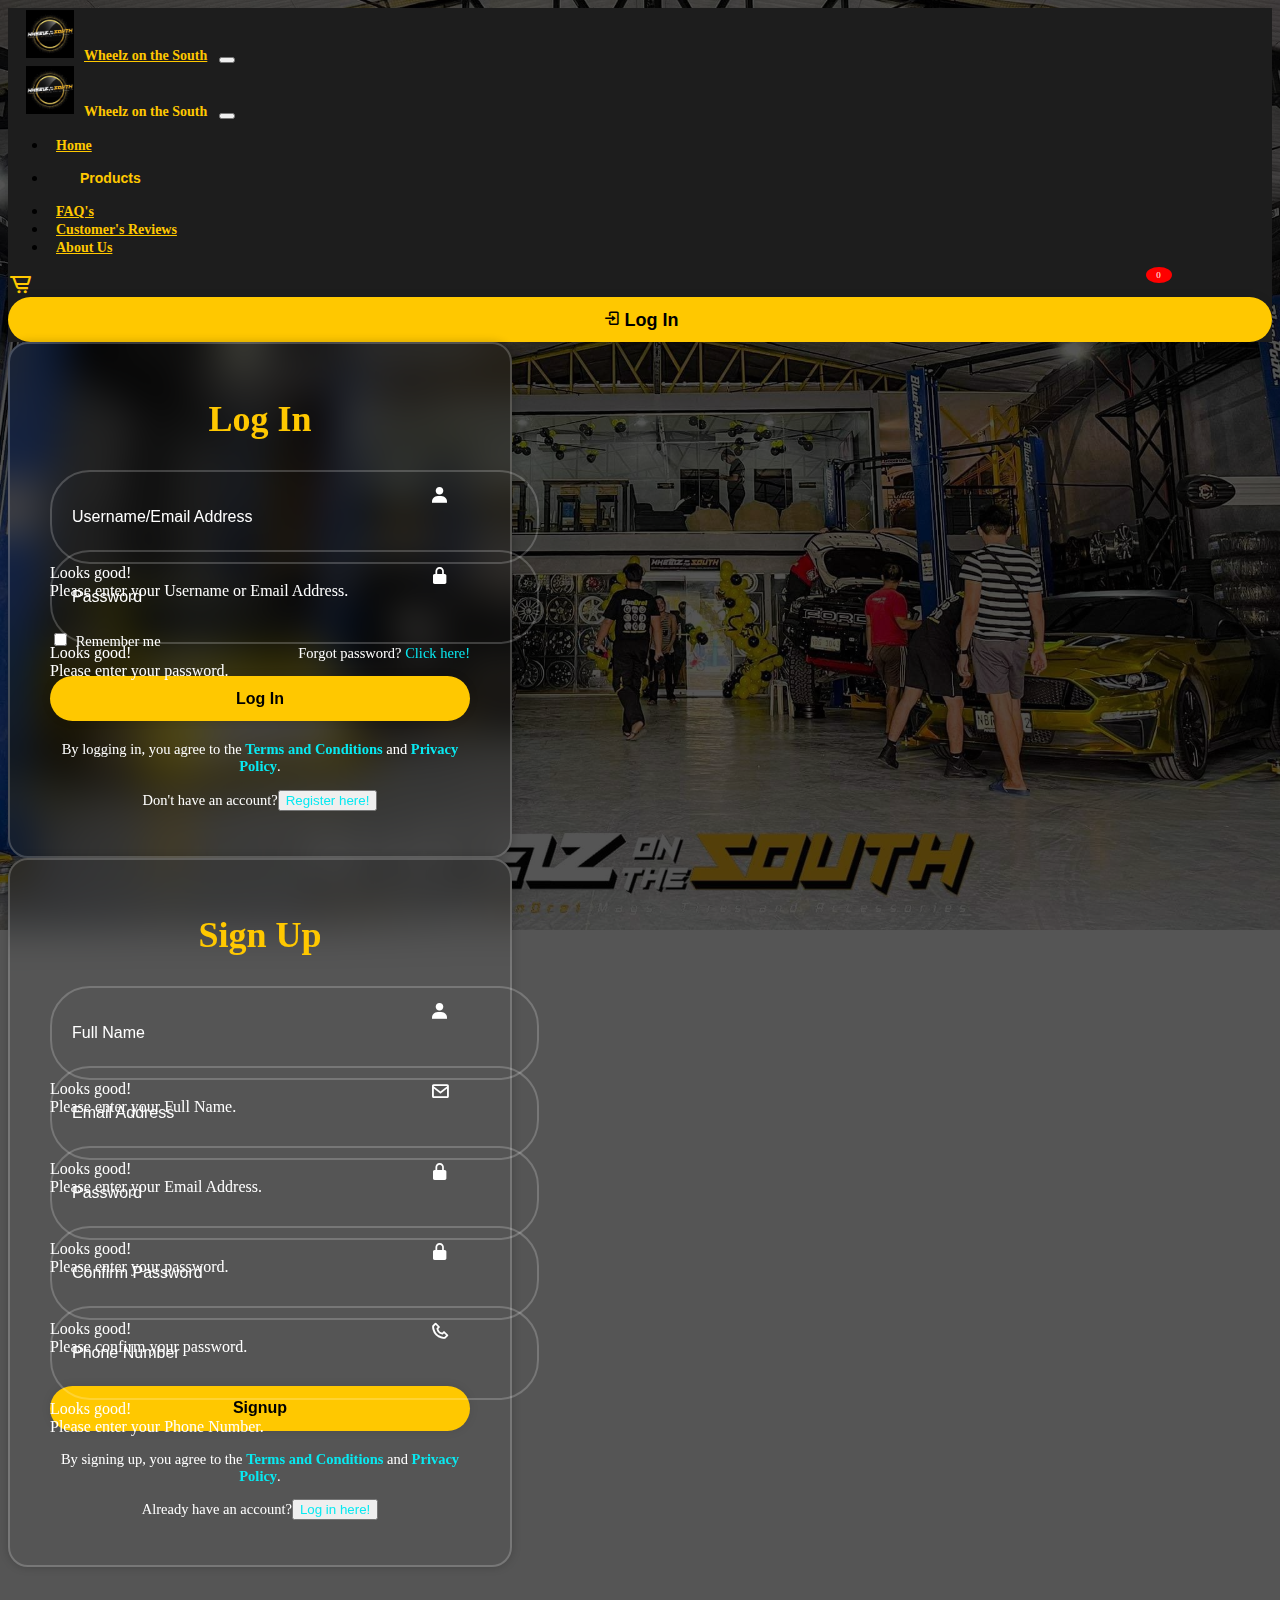
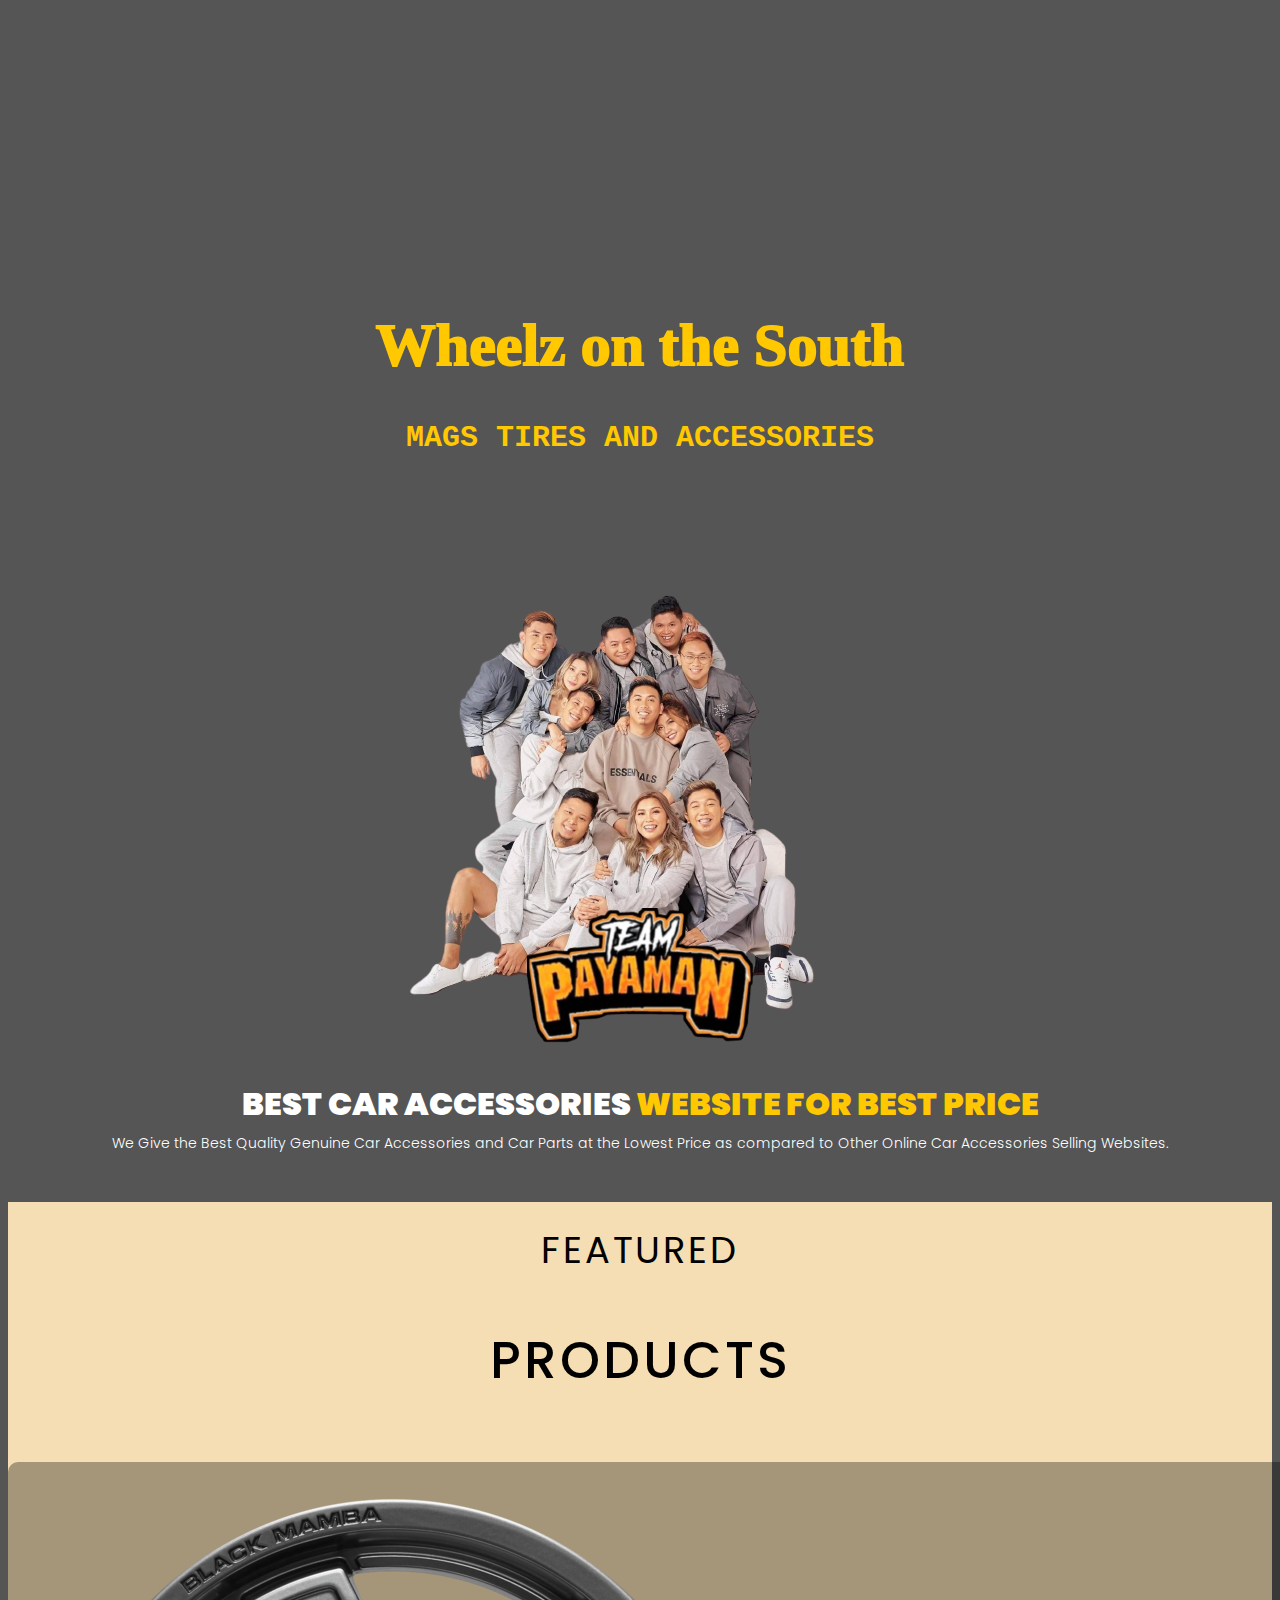
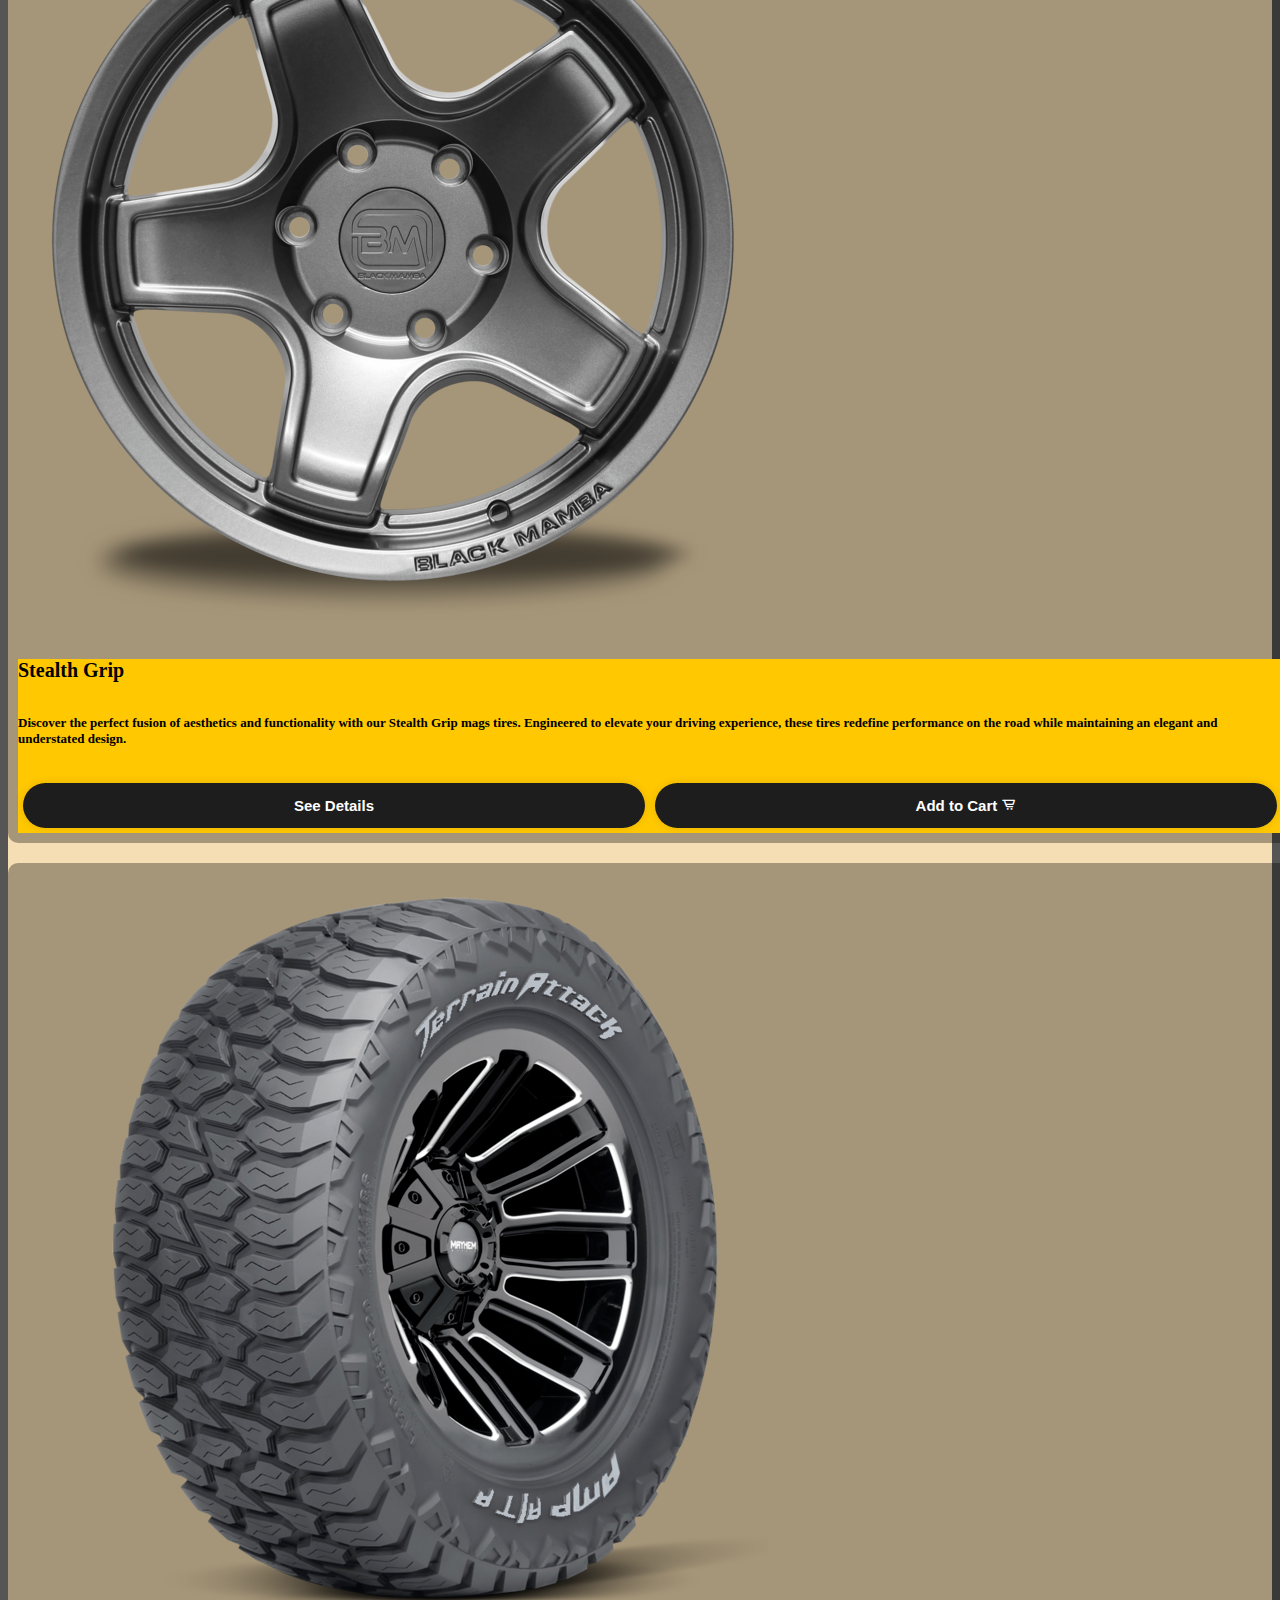
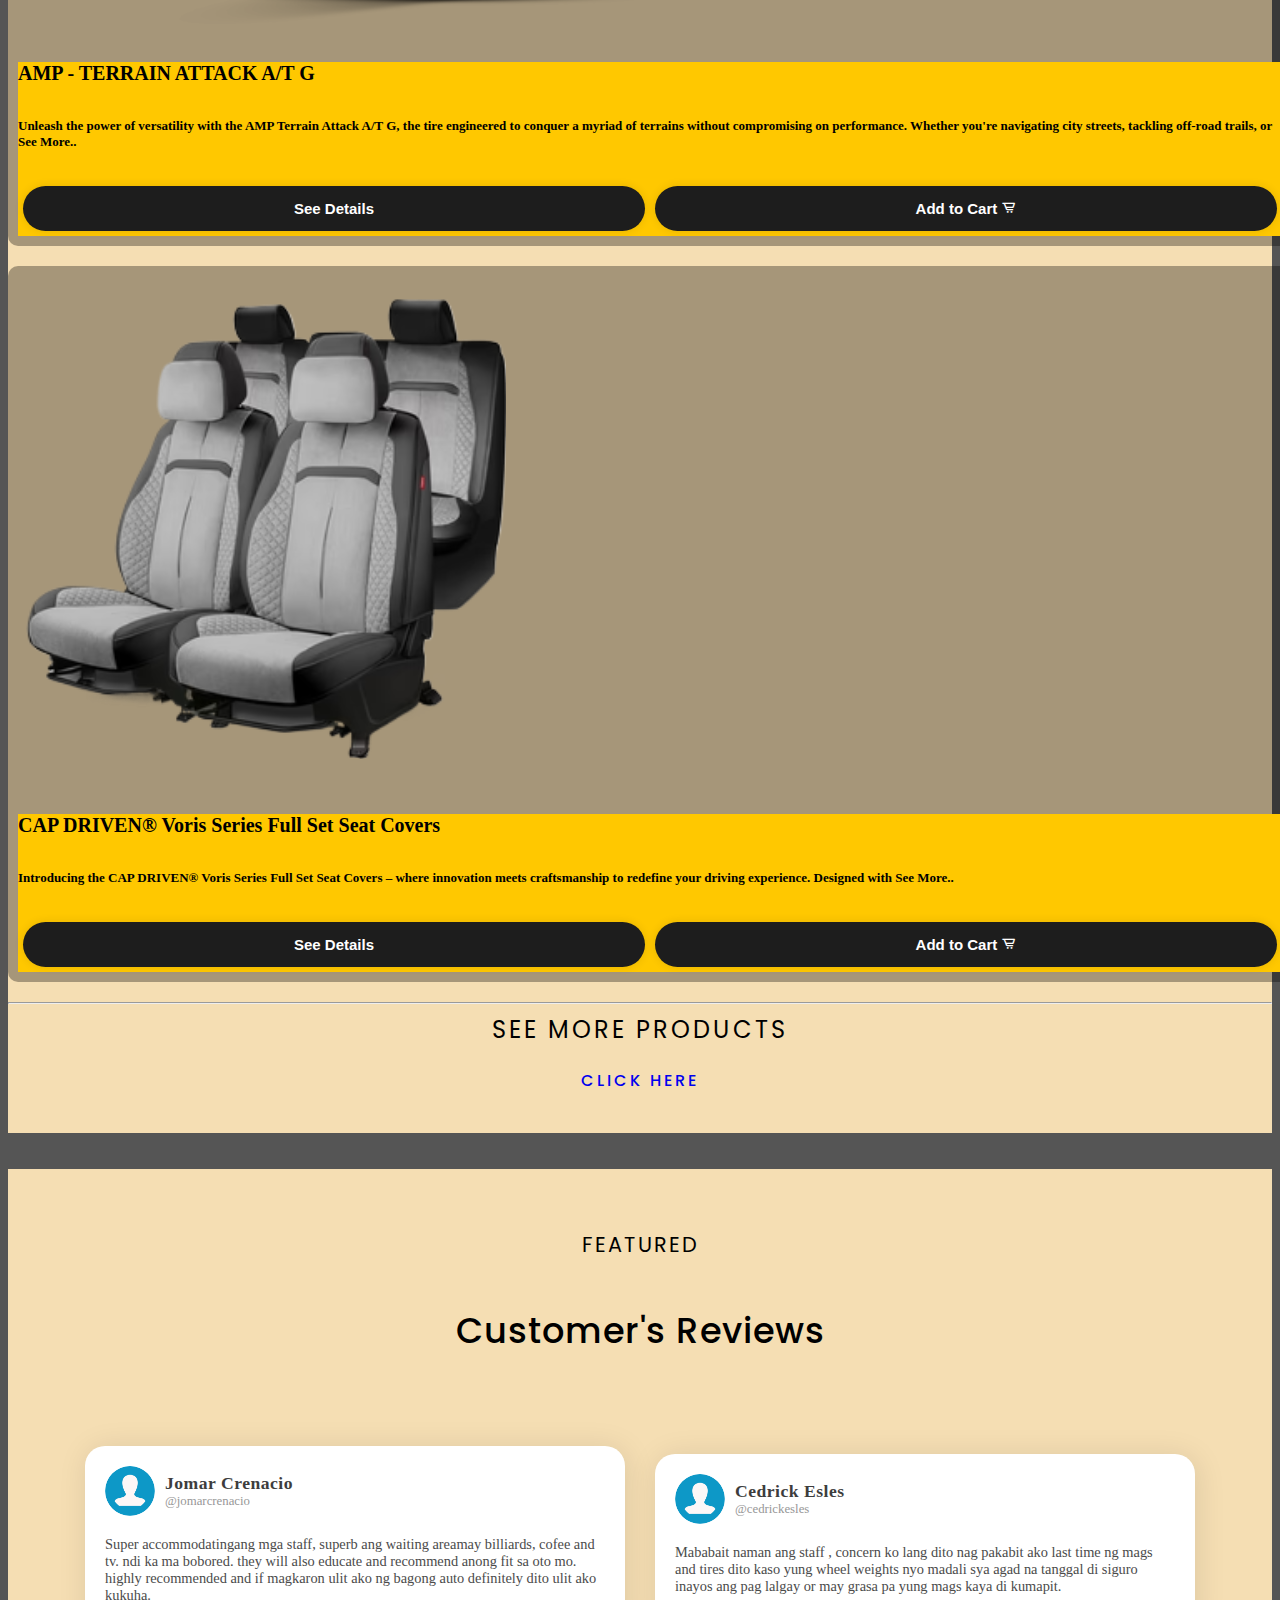
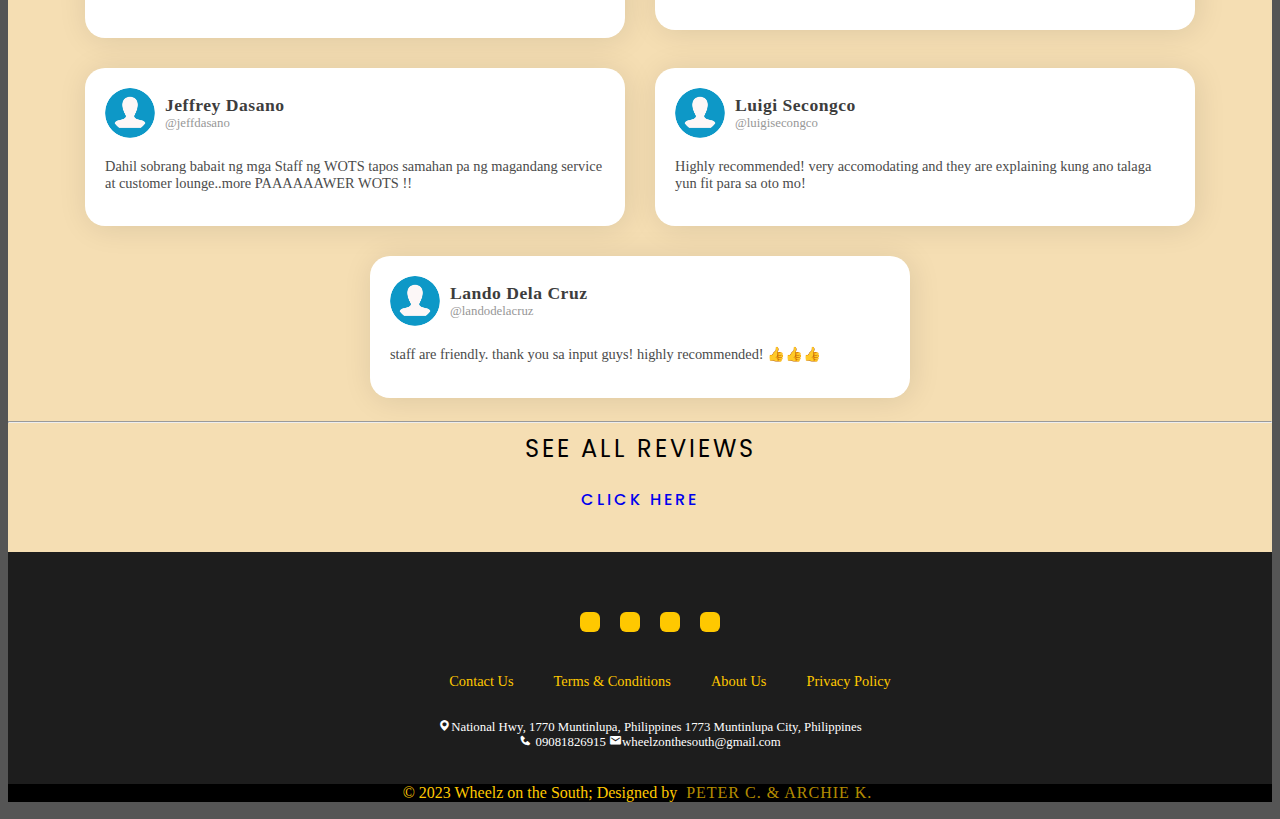
<file: index.html>
<!DOCTYPE html>
<html lang="en">

<head>
    <meta charset="UTF-8">
    <meta name="viewport" content="width=device-width, initial-scale=1.0">
    <link href="https://cdn.jsdelivr.net/npm/bootstrap@5.3.2/dist/css/bootstrap.min.css" rel="stylesheet"
        integrity="sha384-T3c6CoIi6uLrA9TneNEoa7RxnatzjcDSCmG1MXxSR1GAsXEV/Dwwykc2MPK8M2HN" crossorigin="anonymous">
    <script src="https://cdn.jsdelivr.net/npm/bootstrap@5.3.2/dist/js/bootstrap.bundle.min.js"
        integrity="sha384-C6RzsynM9kWDrMNeT87bh95OGNyZPhcTNXj1NW7RuBCsyN/o0jlpcV8Qyq46cDfL"
        crossorigin="anonymous"></script>
    <link rel="stylesheet" href="style.css">
    <link href='https://unpkg.com/boxicons@2.1.4/css/boxicons.min.css' rel='stylesheet'>
    <link rel="preconnect" href="https://fonts.googleapis.com">
    <link rel="preconnect" href="https://fonts.gstatic.com" crossorigin>
    <link
        href="https://fonts.googleapis.com/css2?family=Poppins:ital,wght@0,100;0,200;0,300;0,400;0,500;0,600;0,700;0,800;0,900;1,100;1,200;1,300;1,400;1,500;1,600;1,700;1,800;1,900&display=swap"
        rel="stylesheet">
    <link rel="stylesheet" href="https://cdnjs.cloudflare.com/ajax/libs/font-awesome/6.4.2/css/all.min.css"
        integrity="sha512-z3gLpd7yknf1YoNbCzqRKc4qyor8gaKU1qmn+CShxbuBusANI9QpRohGBreCFkKxLhei6S9CQXFEbbKuqLg0DA=="
        crossorigin="anonymous" referrerpolicy="no-referrer" />
    <title>Wheelz on the South</title>
</head>

<body>
    <!--navbar-->
    <header>
        <nav class="navbar navbar-expand-lg fixed-top navbarcolor">
            <div class="container-fluid">
                <a class="navbar-brand" href="index.html"><img class="logo" src="media/logo.jpg">Wheelz on the South</a>
                <button class="navbar-toggler shadow-none border-0" type="button" data-bs-toggle="offcanvas"
                    data-bs-target="#offcanvasNavbar" aria-controls="offcanvasNavbar" aria-label="Toggle navigation">
                    <span class="navbar-toggler-icon"></span>
                </button>
                <div class="sidebar offcanvas offcanvas-start" tabindex="-1" id="offcanvasNavbar"
                    aria-labelledby="offcanvasNavbarLabel">
                    <div class="offcanvas-header text-white border-bottom">
                        <a href="index.html" style="text-decoration: none;" class="offcanvas-title"
                            id="offcanvasNavbarLabel"><img class="logo" src="media/logo.jpg">Wheelz on the South</a>
                        <button type="button" class="btn-close btn-close-white shadow-none p-4"
                            data-bs-dismiss="offcanvas" aria-label="Close"></button>
                    </div>
                    <div class="offcanvas-body d-flex flex-column flex-lg-row p-4 p-lg-0">
                        <ul class="navbar-nav justify-content-center align-items-center fs-5 flex-grow-1 pe-3">
                            <li class="nav-item">
                                <a class="nav-link" href="index.html">Home</a>
                            </li>
                            <li class="nav-item">
                                <div class="dropdown">
                                    <button class="dropbtn"><a href="products.html"
                                            style="text-decoration: none;">Products</a></button>
                                    <div class="dropdown-content">
                                        <a href="products.html#productswheels">Wheels</a>
                                        <a href="products.html#productstires">Tires</a>
                                        <a href="products.html#productsseats">Seats</a>
                                    </div>
                                </div>
                            </li>
                            <li class="nav-item">
                                <a class="nav-link" href="FAQs.html">FAQ's</a>
                            </li>
                            <li class="nav-item">
                                <a class="nav-link" href="index.html#reviews">Customer's Reviews</a>
                            </li>
                            <li class="nav-item">
                                <a class="nav-link" href="FAQs.html#aboutus">About Us</a>
                            </li>
                        </ul>
                        <div class="d-flex flex-column flex-lg-row justify-content-center align-items-center gap-3">
                            <div class="shopping header-icon">
                                <i class='bx bx-cart-alt'></i>
                                <span class="quantity js-cart-quantity">0</span>
                            </div>
                            <button type="button" class="btn loginbtn" data-bs-toggle="modal"
                                data-bs-target="#staticBackdrop1">
                                <i class='bx bx-log-in' id="loginicon"></i>&nbspLog In
                            </button>
                        </div>
                    </div>
                </div>
            </div>
        </nav>
    </header>
    <modal>
        <div class="modal fade" id="staticBackdrop1" tabindex="-1" aria-labelledby="exampleModalLabel1"
            aria-hidden="true">
            <div class="modal-dialog modal-dialog-centered">
                <div class="modal-content wrapper" id="body1">
                    <div class="modal-body">
                        <form class="formbg needs-validation" novalidate>
                            <h1>Log In</h1>
                            <div class="input-box">
                                <input type="text email" placeholder="Username/Email Address" required>
                                <i class='bx bxs-user'></i>
                                <div class="valid-feedback">
                                    Looks good!
                                </div>
                                <div class="invalid-feedback">
                                    Please enter your Username or Email Address.
                                </div>
                            </div>
                            <div class="input-box">
                                <input type="password" placeholder="Password" required>
                                <i class='bx bxs-lock-alt'></i>
                                <div class="valid-feedback">
                                    Looks good!
                                </div>
                                <div class="invalid-feedback">
                                    Please enter your password.
                                </div>
                            </div>

                            <div class="remember-forgot">
                                <label><input type="checkbox"> Remember me</label>
                                <p>Forgot password?<a href="#"> Click here!</a></p>
                            </div>

                            <button type="submit" class="loginbtn">Log In</button>

                            <div class="register-link">
                                <p>By logging in, you agree to the <b><a href="terms.html">Terms and Conditions</a></b>
                                    and<b><a href="privacy.html"> Privacy Policy</a></b>.</p>
                                <p>Don't have an account?<button type="button" class="btn" data-bs-toggle="modal"
                                        data-bs-target="#staticBackdrop1Signup" style="color: #08E9F1;">
                                        Register here!
                                    </button></a></p>
                            </div>
                        </form>
                    </div>
                </div>
            </div>
        </div>
        <div class="modal fade" id="staticBackdrop1Signup" tabindex="-1" aria-labelledby="exampleModalLabel1"
            aria-hidden="true">
            <div class="modal-dialog modal-dialog-centered">
                <div class="modal-content wrapper" id="body1">
                    <div class="modal-body">
                        <form class="formbg needs-validation" novalidate>
                            <h1>Sign Up</h1>
                            <div class="input-box">
                                <input type="text" placeholder="Full Name" required>
                                <i class='bx bxs-user'></i>
                                <div class="valid-feedback">
                                    Looks good!
                                </div>
                                <div class="invalid-feedback">
                                    Please enter your Full Name.
                                </div>
                            </div>
                            <div class="input-box">
                                <input type="email" placeholder="Email Address" required>
                                <i class='bx bx-envelope'></i>
                                <div class="valid-feedback">
                                    Looks good!
                                </div>
                                <div class="invalid-feedback">
                                    Please enter your Email Address.
                                </div>
                            </div>
                            <div class="input-box">
                                <input type="password" placeholder="Password" required>
                                <i class='bx bxs-lock-alt'></i>
                                <div class="valid-feedback">
                                    Looks good!
                                </div>
                                <div class="invalid-feedback">
                                    Please enter your password.
                                </div>
                            </div>
                            <div class="input-box">
                                <input type="password" placeholder="Confirm Password" required>
                                <i class='bx bxs-lock-alt'></i>
                                <div class="valid-feedback">
                                    Looks good!
                                </div>
                                <div class="invalid-feedback">
                                    Please confirm your password.
                                </div>
                            </div>
                            <div class="input-box">
                                <input type="number" placeholder="Phone Number" required>
                                <i class='bx bx-phone'></i>
                                <div class="valid-feedback">
                                    Looks good!
                                </div>
                                <div class="invalid-feedback">
                                    Please enter your Phone Number.
                                </div>
                            </div>

                            <button type="submit" class="loginbtn">Signup</button>

                            <div class="register-link">
                                <p>By signing up, you agree to the <b><a href="terms.html">Terms and Conditions</a></b>
                                    and<b><a href="privacy.html"> Privacy Policy</a></b>.</p>
                                <p>Already have an account?<button type="button" class="btn" data-bs-toggle="modal"
                                        data-bs-target="#staticBackdrop1" style="color: #08E9F1;">
                                        Log in here!
                                    </button></a></p>
                            </div>
                        </form>
                    </div>
                </div>
            </div>
        </div>
    </modal>
    <!--navbar-->
    <br>
    <br>
    <br>
    <!--main page-->
    <div class="mainpage">
        <div class="container">
            <div class="row">
                <div class="col-lg-6 hometext">
                    <h1>Wheelz on the South</h1>
                    <h4>MAGS TIRES AND ACCESSORIES</h4>
                </div>
                <div class="col-lg-6 homeimg d-none d-lg-block">
                    <img src="media/homebg.png" style="max-width:100%;height:auto;">
                </div>
            </div>
        </div>
        <br>
        <br>
        <div class="container-fluid bg-black">
            <h1
                style="text-transform:uppercase; color:#ffffff;  margin:0px; padding:0px; text-align:center; font-family:poppins;">
                <b>BEST CAR ACCESSORIES<span style="color:rgb(255, 200, 0);"> WEBSITE FOR BEST Price</span>
                </b>
            </h1>
            <h2
                style="font-family:poppins; font-size:14px; text-align:center; color:#ffffff; font-weight:300; margin-top:5px;">
                We Give the Best Quality Genuine Car Accessories and Car Parts at the Lowest Price as compared to Other
                Online Car Accessories Selling Websites.</h2>
        </div>
        <br id="featuredprods">
        <section>
            <br>
            <div class="backgroundmain">
                <div class="container">
                    <section id="feauturedprod">
                        <br>
                        <div class="reviews-heading">
                            <span>Featured</span>
                            <h1>PRODUCTS</h1>
                        </div>
                    </section>
                </div>
                <div class="container">
                    <br>
                    <div class="row">
                        <div class="col-lg-4">
                            <a href="#" class="featured">
                                <div class="card" style="width: 100%;">
                                    <img src="media/mags1.png" class="card-img-top" alt="mags1"
                                        style="max-width:100%;height:auto;">
                                    <div class="card-body">
                                        <h5 class="card-title">Stealth Grip</h5>
                                        <p class="card-text d-none d-sm-block">Discover the perfect fusion of aesthetics
                                            and functionality with our Stealth Grip mags tires. Engineered to elevate
                                            your driving experience, these tires redefine performance on the road while
                                            maintaining an elegant and understated design.</p>
                            </a>
                            <br>
                            <div class="button-container">
                                <button>See Details</button>
                                <button>Add to Cart <i class='bx bx-cart-alt'></i></button>
                            </div>
                        </div>
                    </div>
                </div>
                <div class="col-lg-4">
                    <a href="#" class="featured">
                        <div class="card" style="width: 100%;">
                            <img src="media/tire1.png" class="card-img-top" alt="tire1">
                            <div class="card-body">
                                <h5 class="card-title">AMP - TERRAIN ATTACK A/T G</h5>
                                <p class="card-text d-none d-sm-block">Unleash the power of versatility with the AMP
                                    Terrain Attack A/T G, the tire engineered to conquer a myriad of terrains without
                                    compromising on performance. Whether you're navigating city streets, tackling
                                    off-road trails, or <b>See More..</b></p>
                    </a>
                    <br>
                    <div class="button-container">
                        <button>See Details</button>
                        <button>Add to Cart <i class='bx bx-cart-alt'></i></button>
                    </div>
                </div>
            </div>
    </div><!---sssss-->
    <div class="col-lg-4">
        <a href="#" class="featured">
            <div class="card" style="width: 100%;">
                <img src="media/seat1.png" class="card-img-top" alt="seat1">
                <div class="card-body">
                    <h5 class="card-title">CAP DRIVEN® Voris Series Full Set Seat Covers</h5>
                    <p class="card-text d-none d-sm-block">Introducing the CAP DRIVEN® Voris Series Full Set Seat Covers
                        – where innovation meets craftsmanship to redefine your driving experience. Designed with <b>See
                            More..</b></p>
        </a>
        <br>
        <div class="button-container">
            <button>See Details</button>
            <button>Add to Cart <i class='bx bx-cart-alt'></i></button>
        </div>
    </div>
    </div>
    </div>
    </div>
    <hr>
    <section id="feauturedprod">
        <br>
        <div class="seeall-heading">
            <span>See more products</span>
            <a href="products.html">
                <h1>CLICK HERE</h1>
            </a>
        </div>
    </section>
    </div>
    </div>
    </section>
    <br id="reviewss">
    <br>
    <div class="backgroundmain">
        <section id="reviews">
            <div class="testimonial-heading">
                <span>Featured</span>
                <h1>Customer's Reviews</h1>
            </div>
            <div class="testimonial-box-container">
                <div class="testimonial-box">
                    <div class="box-top">
                        <div class="profile">
                            <div class="profile-img">
                                <img src="media/rev1.png" alt="profile1">
                            </div>
                            <div class="name-user">
                                <strong>Jomar Crenacio</strong>
                                <span>@jomarcrenacio</span>
                            </div>
                        </div>
                        <div class="reviews">
                            <i class="fas fa-star"></i>
                            <i class="fas fa-star"></i>
                            <i class="fas fa-star"></i>
                            <i class="fas fa-star"></i>
                            <i class="fas fa-star"></i>
                        </div>
                    </div>
                    <div class="client-comment">
                        <p>Super accommodatingang mga staff, superb ang waiting areamay billiards, cofee and tv. ndi ka
                            ma bobored. they will also educate and recommend anong fit sa oto mo. highly recommended and
                            if magkaron ulit ako ng bagong auto definitely dito ulit ako kukuha.</p>
                    </div>
                </div>
                <div class="testimonial-box">
                    <div class="box-top">
                        <div class="profile">
                            <div class="profile-img">
                                <img src="media/rev1.png" alt="profile1">
                            </div>
                            <div class="name-user">
                                <strong>Cedrick Esles</strong>
                                <span>@cedrickesles</span>
                            </div>
                        </div>
                        <div class="reviews">
                            <i class="fas fa-star"></i>
                            <i class="fas fa-star"></i>
                            <i class="fas fa-star"></i>
                            <i class="fas fa-star"></i>
                            <i class="far fa-star"></i>
                        </div>
                    </div>
                    <div class="client-comment">
                        <p>Mababait naman ang staff , concern ko lang dito nag pakabit ako last time ng mags and tires
                            dito kaso yung wheel weights nyo madali sya agad na tanggal di siguro inayos ang pag lalgay
                            or may grasa pa yung mags kaya di kumapit.</p>
                    </div>
                </div>
                <div class="testimonial-box">
                    <div class="box-top">
                        <div class="profile">
                            <div class="profile-img">
                                <img src="media/rev1.png" alt="profile1">
                            </div>
                            <div class="name-user">
                                <strong>Jeffrey Dasano</strong>
                                <span>@jeffdasano</span>
                            </div>
                        </div>
                        <div class="reviews">
                            <i class="fas fa-star"></i>
                            <i class="fas fa-star"></i>
                            <i class="fas fa-star"></i>
                            <i class="fas fa-star"></i>
                            <i class="fas fa-star"></i>
                        </div>
                    </div>
                    <div class="client-comment">
                        <p>Dahil sobrang babait ng mga Staff ng WOTS tapos samahan pa ng magandang service at customer
                            lounge..more PAAAAAAWER WOTS !!</p>
                    </div>
                </div>
                <div class="testimonial-box">
                    <div class="box-top">
                        <div class="profile">
                            <div class="profile-img">
                                <img src="media/rev1.png" alt="profile1">
                            </div>
                            <div class="name-user">
                                <strong>Luigi Secongco</strong>
                                <span>@luigisecongco</span>
                            </div>
                        </div>
                        <div class="reviews">
                            <i class="fas fa-star"></i>
                            <i class="fas fa-star"></i>
                            <i class="fas fa-star"></i>
                            <i class="fas fa-star"></i>
                            <i class="far fa-star"></i>
                        </div>
                    </div>
                    <div class="client-comment">
                        <p>Highly recommended! very accomodating and they are explaining kung ano talaga yun fit para sa
                            oto mo!</p>
                    </div>
                </div>
                <div class="testimonial-box">
                    <div class="box-top">
                        <div class="profile">
                            <div class="profile-img">
                                <img src="media/rev1.png" alt="profile1">
                            </div>
                            <div class="name-user">
                                <strong>Lando Dela Cruz</strong>
                                <span>@landodelacruz</span>
                            </div>
                        </div>
                        <div class="reviews">
                            <i class="fas fa-star"></i>
                            <i class="fas fa-star"></i>
                            <i class="fas fa-star"></i>
                            <i class="fas fa-star"></i>
                            <i class="fas fa-star"></i>
                        </div>
                    </div>
                    <div class="client-comment">
                        <p>staff are friendly. thank you sa input guys! highly recommended! 👍👍👍</p>
                    </div>
                </div>
            </div>
        </section>
        <hr>
        <section id="feauturedprod">
            <br>
            <div class="seeall-heading">
                <span>See all reviews</span>
                <a href="https://www.facebook.com/WheelzOnTheSouth/reviews" target="_blank">
                    <h1>CLICK HERE</h1>
                </a>
            </div>
        </section>
    </div>
    </div>
    <!--main page-->
    <script>
        (() => {
            'use strict'


            const forms = document.querySelectorAll('.needs-validation')


            Array.from(forms).forEach(form => {
                form.addEventListener('submit', event => {
                    if (!form.checkValidity()) {
                        event.preventDefault()
                        event.stopPropagation()
                    }

                    form.classList.add('was-validated')
                }, false)
            })
        })()
    </script>
    <!--footer-->
    <div>
        <footer>
            <div class="footerContainer">
                <div class="socialIcons">
                    <a href="https://www.facebook.com/WheelzOnTheSouth" target="_blank"><i
                            class="fa-brands fa-facebook"></i></a>
                    <a href="https://www.instagram.com/wheelzonthesouth.co/?fbclid=IwAR1CuKpRbYJqfAv5c8lIgNFukOLHj0hLH1kaJYH3xnN1Pt4dIx16RV47wzo"
                        target="_blank"><i class="fa-brands fa-instagram"></i></a>
                    <a href="https://www.tiktok.com/@wheelzonthesouthofficial?fbclid=IwAR30Y_QVFWXXWRRxDUZhMt6VUlmmuebAVDBHCniTVLUFbWASy-q1CATi9O8"
                        target="_blank"><i class="fa-brands fa-tiktok"></i></a>
                    <a href="https://www.youtube.com/@wheelzonthesouth1690" target="_blank"><i
                            class="fa-brands fa-youtube"></i></a>
                </div>
                <div class="footerNav">
                    <ul>
                        <li><a href="contactus.html">Contact Us</a></li>
                        <li><a href="terms.html">Terms & Conditions</a></li>
                        <li><a href="aboutus.html">About Us</a></li>
                        <li><a href="privacy.html">Privacy Policy</a></li>
                    </ul>
                </div>
                <p class="copyrights"><i class='bx bxs-map'></i>National Hwy, 1770 Muntinlupa, Philippines 1773
                    Muntinlupa City, Philippines<br><i class='bx bxs-phone'></i> 09081826915&nbsp;<i
                        class='bx bxs-envelope'></i>wheelzonthesouth@gmail.com</p>
            </div>
            <div class="footerBottom">
                <p>© 2023 Wheelz on the South; Designed by <span class="designer">Peter C. & Archie K.</span></p>
            </div>
        </footer>
    </div>
    <!--footer-->

    <script src="./scripts/products.js"></script>
</body>

</html>
</file>
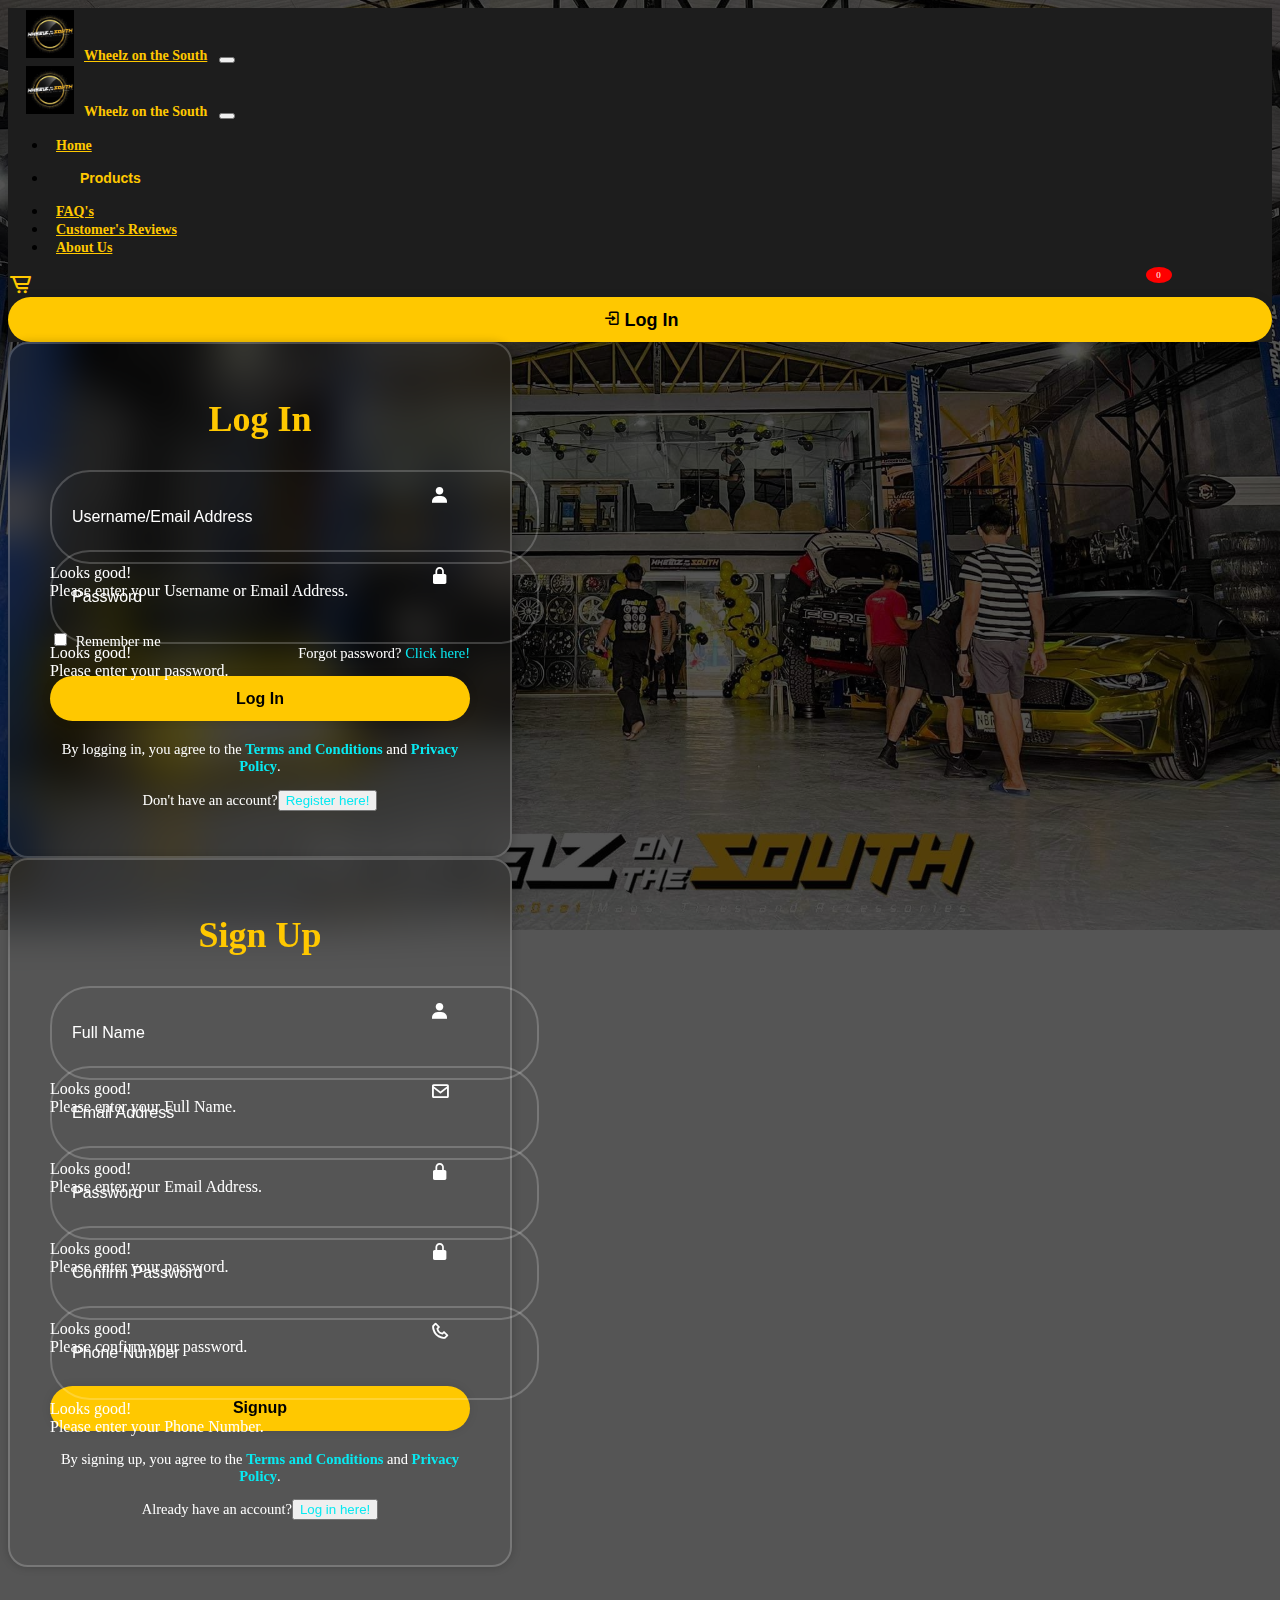
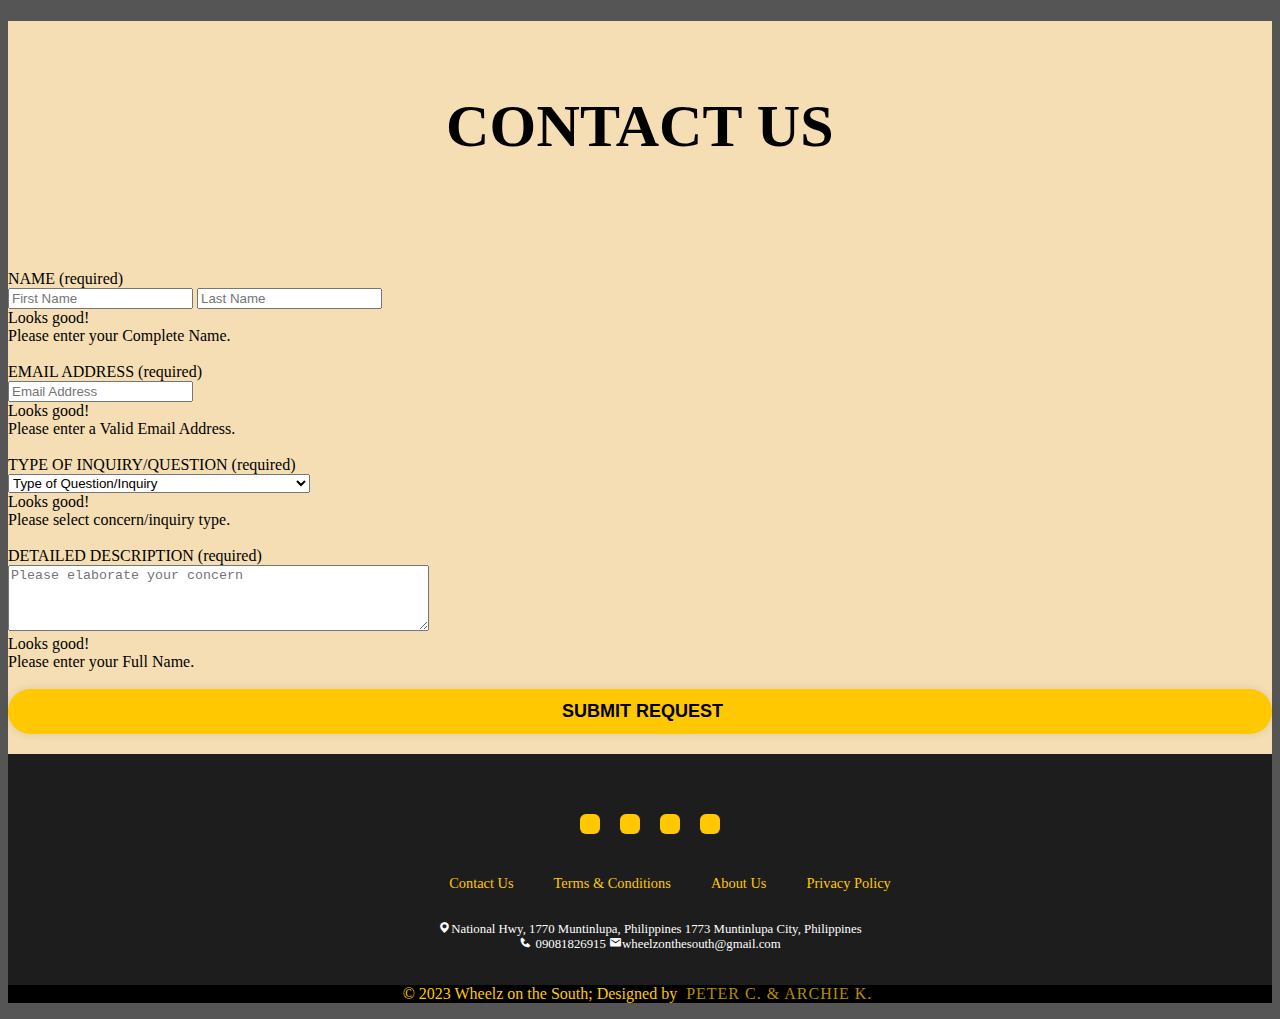
<file: contactus.html>
<!DOCTYPE html>
<html lang="en">

<head>
    <meta charset="UTF-8">
    <meta name="viewport" content="width=device-width, initial-scale=1.0">
    <link href="https://cdn.jsdelivr.net/npm/bootstrap@5.3.2/dist/css/bootstrap.min.css" rel="stylesheet"
        integrity="sha384-T3c6CoIi6uLrA9TneNEoa7RxnatzjcDSCmG1MXxSR1GAsXEV/Dwwykc2MPK8M2HN" crossorigin="anonymous">
    <script src="https://cdn.jsdelivr.net/npm/bootstrap@5.3.2/dist/js/bootstrap.bundle.min.js"
        integrity="sha384-C6RzsynM9kWDrMNeT87bh95OGNyZPhcTNXj1NW7RuBCsyN/o0jlpcV8Qyq46cDfL"
        crossorigin="anonymous"></script>
    <link rel="stylesheet" href="style.css">
    <link href='https://unpkg.com/boxicons@2.1.4/css/boxicons.min.css' rel='stylesheet'>
    <link rel="preconnect" href="https://fonts.googleapis.com">
    <link rel="preconnect" href="https://fonts.gstatic.com" crossorigin>
    <link
        href="https://fonts.googleapis.com/css2?family=Poppins:ital,wght@0,100;0,200;0,300;0,400;0,500;0,600;0,700;0,800;0,900;1,100;1,200;1,300;1,400;1,500;1,600;1,700;1,800;1,900&display=swap"
        rel="stylesheet">
    <link rel="stylesheet" href="https://cdnjs.cloudflare.com/ajax/libs/font-awesome/6.4.2/css/all.min.css"
        integrity="sha512-z3gLpd7yknf1YoNbCzqRKc4qyor8gaKU1qmn+CShxbuBusANI9QpRohGBreCFkKxLhei6S9CQXFEbbKuqLg0DA=="
        crossorigin="anonymous" referrerpolicy="no-referrer" />
    <title>Wheelz on the South</title>
</head>

<body>
    <!--navbar-->
    <header>
        <nav class="navbar navbar-expand-lg fixed-top navbarcolor">
            <div class="container-fluid">
                <a class="navbar-brand" href="index.html"><img class="logo" src="media/logo.jpg">Wheelz on the South</a>
                <button class="navbar-toggler shadow-none border-0" type="button" data-bs-toggle="offcanvas"
                    data-bs-target="#offcanvasNavbar" aria-controls="offcanvasNavbar" aria-label="Toggle navigation">
                    <span class="navbar-toggler-icon"></span>
                </button>
                <div class="sidebar offcanvas offcanvas-start" tabindex="-1" id="offcanvasNavbar"
                    aria-labelledby="offcanvasNavbarLabel">
                    <div class="offcanvas-header text-white border-bottom">
                        <a href="index.html" style="text-decoration: none;" class="offcanvas-title"
                            id="offcanvasNavbarLabel"><img class="logo" src="media/logo.jpg">Wheelz on the South</a>
                        <button type="button" class="btn-close btn-close-white shadow-none p-4"
                            data-bs-dismiss="offcanvas" aria-label="Close"></button>
                    </div>
                    <div class="offcanvas-body d-flex flex-column flex-lg-row p-4 p-lg-0">
                        <ul class="navbar-nav justify-content-center align-items-center fs-5 flex-grow-1 pe-3">
                            <li class="nav-item">
                                <a class="nav-link" href="index.html">Home</a>
                            </li>
                            <li class="nav-item">
                                <div class="dropdown">
                                    <button class="dropbtn"><a href="products.html"
                                            style="text-decoration: none;">Products</a></button>
                                    <div class="dropdown-content">
                                        <a href="products.html#productswheels">Wheels</a>
                                        <a href="products.html#productstires">Tires</a>
                                        <a href="products.html#productsseats">Seats</a>
                                    </div>
                                </div>
                            </li>
                            <li class="nav-item">
                                <a class="nav-link" href="FAQs.html">FAQ's</a>
                            </li>
                            <li class="nav-item">
                                <a class="nav-link" href="index.html#reviews">Customer's Reviews</a>
                            </li>
                            <li class="nav-item">
                                <a class="nav-link" href="FAQs.html#aboutus">About Us</a>
                            </li>
                        </ul>
                        <div class="d-flex flex-column flex-lg-row justify-content-center align-items-center gap-3">
                            <div class="shopping header-icon">
                                <i class='bx bx-cart-alt'></i>
                                <span class="quantity">0</span>
                            </div>
                            <button type="button" class="btn loginbtn" data-bs-toggle="modal"
                                data-bs-target="#staticBackdrop1">
                                <i class='bx bx-log-in' id="loginicon"></i>&nbspLog In
                            </button>
                        </div>
                    </div>
                </div>
            </div>
        </nav>
    </header>
    <modal>
        <div class="modal fade" id="staticBackdrop1" tabindex="-1" aria-labelledby="exampleModalLabel1"
            aria-hidden="true">
            <div class="modal-dialog modal-dialog-centered">
                <div class="modal-content wrapper" id="body1">
                    <div class="modal-body">
                        <form class="formbg needs-validation" novalidate>
                            <h1>Log In</h1>
                            <div class="input-box">
                                <input type="text email" placeholder="Username/Email Address" required>
                                <i class='bx bxs-user'></i>
                                <div class="valid-feedback">
                                    Looks good!
                                </div>
                                <div class="invalid-feedback">
                                    Please enter your Username or Email Address.
                                </div>
                            </div>
                            <div class="input-box">
                                <input type="password" placeholder="Password" required>
                                <i class='bx bxs-lock-alt'></i>
                                <div class="valid-feedback">
                                    Looks good!
                                </div>
                                <div class="invalid-feedback">
                                    Please enter your password.
                                </div>
                            </div>

                            <div class="remember-forgot">
                                <label><input type="checkbox"> Remember me</label>
                                <p>Forgot password?<a href="#"> Click here!</a></p>
                            </div>

                            <button type="submit" class="loginbtn">Log In</button>

                            <div class="register-link">
                                <p>By logging in, you agree to the <b><a href="terms.html">Terms and Conditions</a></b>
                                    and<b><a href="privacy.html"> Privacy Policy</a></b>.</p>
                                <p>Don't have an account?<button type="button" class="btn" data-bs-toggle="modal"
                                        data-bs-target="#staticBackdrop1Signup" style="color: #08E9F1;">
                                        Register here!
                                    </button></a></p>
                            </div>
                        </form>
                    </div>
                </div>
            </div>
        </div>
        <div class="modal fade" id="staticBackdrop1Signup" tabindex="-1" aria-labelledby="exampleModalLabel1"
            aria-hidden="true">
            <div class="modal-dialog modal-dialog-centered">
                <div class="modal-content wrapper" id="body1">
                    <div class="modal-body">
                        <form class="formbg needs-validation" novalidate>
                            <h1>Sign Up</h1>
                            <div class="input-box">
                                <input type="text" placeholder="Full Name" required>
                                <i class='bx bxs-user'></i>
                                <div class="valid-feedback">
                                    Looks good!
                                </div>
                                <div class="invalid-feedback">
                                    Please enter your Full Name.
                                </div>
                            </div>
                            <div class="input-box">
                                <input type="email" placeholder="Email Address" required>
                                <i class='bx bx-envelope'></i>
                                <div class="valid-feedback">
                                    Looks good!
                                </div>
                                <div class="invalid-feedback">
                                    Please enter your Email Address.
                                </div>
                            </div>
                            <div class="input-box">
                                <input type="password" placeholder="Password" required>
                                <i class='bx bxs-lock-alt'></i>
                                <div class="valid-feedback">
                                    Looks good!
                                </div>
                                <div class="invalid-feedback">
                                    Please enter your password.
                                </div>
                            </div>
                            <div class="input-box">
                                <input type="password" placeholder="Confirm Password" required>
                                <i class='bx bxs-lock-alt'></i>
                                <div class="valid-feedback">
                                    Looks good!
                                </div>
                                <div class="invalid-feedback">
                                    Please confirm your password.
                                </div>
                            </div>
                            <div class="input-box">
                                <input type="number" placeholder="Phone Number" required>
                                <i class='bx bx-phone'></i>
                                <div class="valid-feedback">
                                    Looks good!
                                </div>
                                <div class="invalid-feedback">
                                    Please enter your Phone Number.
                                </div>
                            </div>

                            <button type="submit" class="loginbtn">Signup</button>

                            <div class="register-link">
                                <p>By signing up, you agree to the <b><a href="terms.html">Terms and Conditions</a></b>
                                    and<b><a href="privacy.html"> Privacy Policy</a></b>.</p>
                                <p>Already have an account?<button type="button" class="btn" data-bs-toggle="modal"
                                        data-bs-target="#staticBackdrop1" style="color: #08E9F1;">
                                        Log in here!
                                    </button></a></p>
                            </div>
                        </form>
                    </div>
                </div>
            </div>
        </div>
    </modal>
    <!--navbar-->
    <br>
    <br>
    <br>
    <!--main page-->
    <!--contactus-->
    <section class="backgroundmain">
        <div class="container">
            <div class="contactus-heading">
                <h1>CONTACT US</h1>
            </div>
        </div><br>
    </section>
    <section class="backgroundmain">
        <div class="container">
            <div class="row">
                <div class="col-md-6">
                    <div class="inputs">
                        <div class="h5">NAME (required)</div>
                        <input type="text" placeholder="First Name" required>
                        <input type="text" placeholder="Last Name" required>
                        <div class="valid-feedback">
                            Looks good!
                        </div>
                        <div class="invalid-feedback">
                            Please enter your Complete Name.
                        </div>
                    </div><br>
                    <div class="inputs">
                        <div class="h5">EMAIL ADDRESS (required)</div>
                        <input type="email" placeholder="Email Address" required>
                        <div class="valid-feedback">
                            Looks good!
                        </div>
                        <div class="invalid-feedback">
                            Please enter a Valid Email Address.
                        </div>
                    </div><br>
                    <div class="inputs">
                        <div class="h5">TYPE OF INQUIRY/QUESTION (required)</div>
                        <select required>
                            <option selected disabled value="">Type of Question/Inquiry</option>
                            <option value="req">Request & Feedback</option>
                            <option value="pur">Purchase-Related Inquiry</option>
                            <option value="Ser">Service Improvements</option>
                            <option value="oth">Other Inquiry: Please Specify in the Description</option>
                        </select>
                        <div class="valid-feedback">
                            Looks good!
                        </div>
                        <div class="invalid-feedback">
                            Please select concern/inquiry type.
                        </div>
                    </div><br>
                    <div class="inputs">
                        <div class="h5">DETAILED DESCRIPTION (required)</div>
                        <textarea type="text" placeholder="Please elaborate your concern" rows="4" cols="50"
                            required></textarea>
                        <div class="valid-feedback">
                            Looks good!
                        </div>
                        <div class="invalid-feedback">
                            Please enter your Full Name.
                        </div>
                    </div><br>
                    <button type="button" class="btn loginbtn" data-bs-toggle="modal" data-bs-target="#staticBackdrop1">
                        &nbspSUBMIT REQUEST
                    </button>
                </div>
            </div>
        </div>
    </section>
    <!--contactus-->
    <!--main page-->
    <script>
        (() => {
            'use strict'


            const forms = document.querySelectorAll('.needs-validation')


            Array.from(forms).forEach(form => {
                form.addEventListener('submit', event => {
                    if (!form.checkValidity()) {
                        event.preventDefault()
                        event.stopPropagation()
                    }

                    form.classList.add('was-validated')
                }, false)
            })
        })()
    </script>
    <!--footer-->
    <div>
        <footer>
            <div class="footerContainer">
                <div class="socialIcons">
                    <a href="https://www.facebook.com/WheelzOnTheSouth" target="_blank"><i
                            class="fa-brands fa-facebook"></i></a>
                    <a href="https://www.instagram.com/wheelzonthesouth.co/?fbclid=IwAR1CuKpRbYJqfAv5c8lIgNFukOLHj0hLH1kaJYH3xnN1Pt4dIx16RV47wzo"
                        target="_blank"><i class="fa-brands fa-instagram"></i></a>
                    <a href="https://www.tiktok.com/@wheelzonthesouthofficial?fbclid=IwAR30Y_QVFWXXWRRxDUZhMt6VUlmmuebAVDBHCniTVLUFbWASy-q1CATi9O8"
                        target="_blank"><i class="fa-brands fa-tiktok"></i></a>
                    <a href="https://www.youtube.com/@wheelzonthesouth1690" target="_blank"><i
                            class="fa-brands fa-youtube"></i></a>
                </div>
                <div class="footerNav">
                    <ul>
                        <li><a href="contactus.html">Contact Us</a></li>
                        <li><a href="terms.html">Terms & Conditions</a></li>
                        <li><a href="aboutus.html">About Us</a></li>
                        <li><a href="privacy.html">Privacy Policy</a></li>
                    </ul>
                </div>
                <p class="copyrights"><i class='bx bxs-map'></i>National Hwy, 1770 Muntinlupa, Philippines 1773
                    Muntinlupa City, Philippines<br><i class='bx bxs-phone'></i> 09081826915&nbsp;<i
                        class='bx bxs-envelope'></i>wheelzonthesouth@gmail.com</p>
            </div>
            <div class="footerBottom">
                <p>© 2023 Wheelz on the South; Designed by <span class="designer">Peter C. & Archie K.</span></p>
            </div>
        </footer>
    </div>
    <!--footer-->
</body>

</html>
</file>
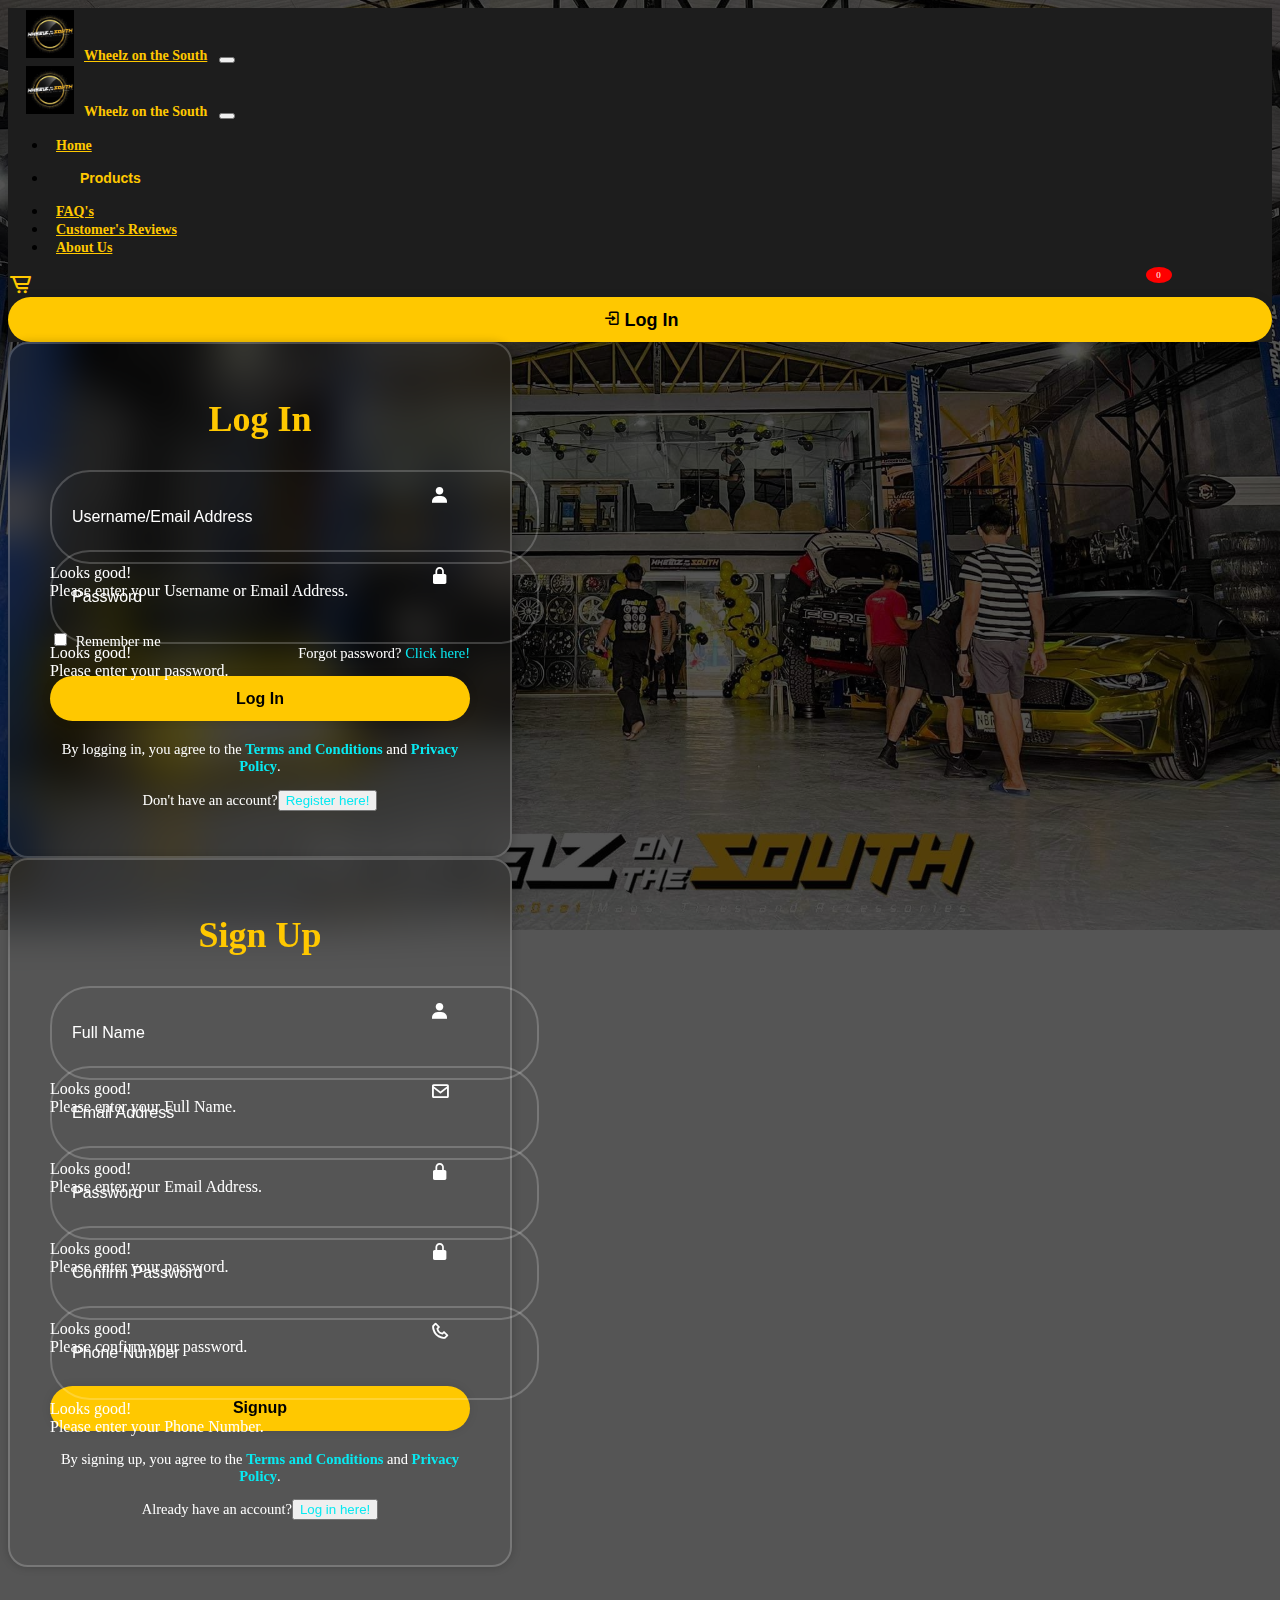
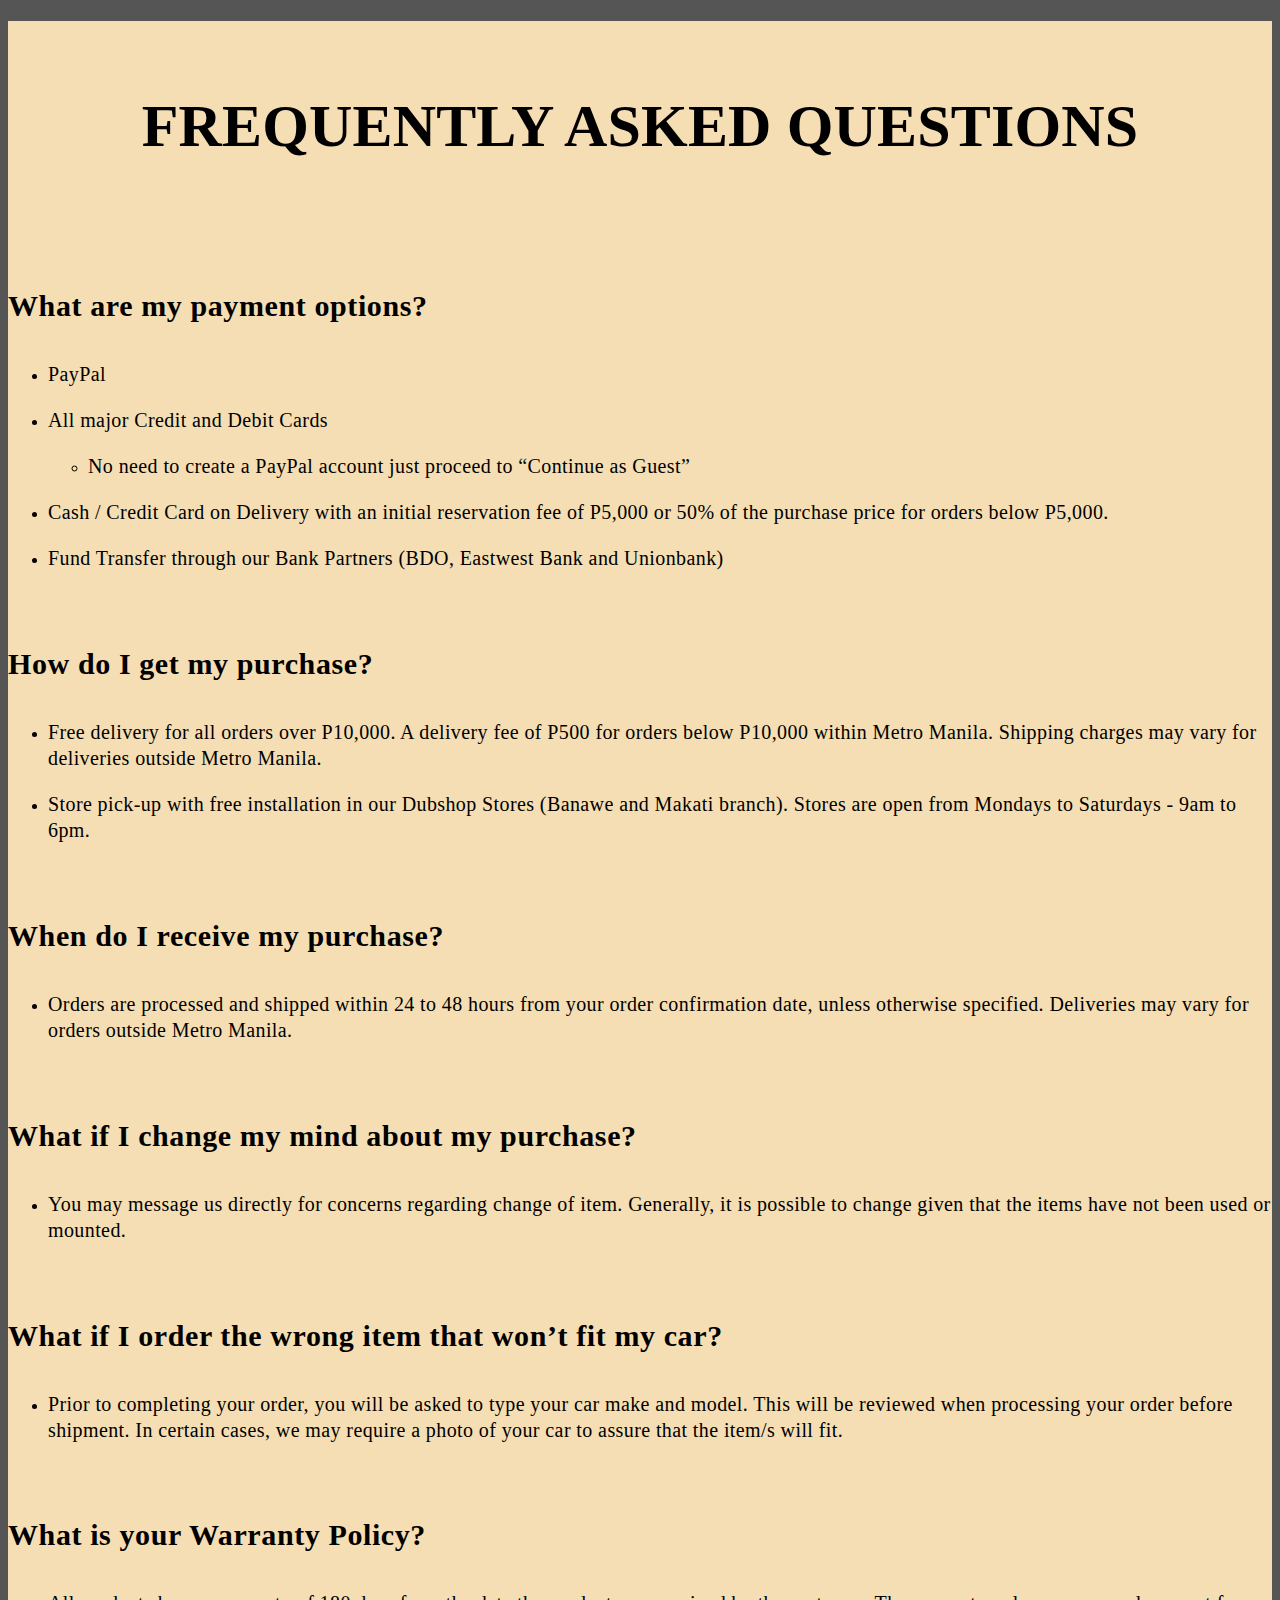
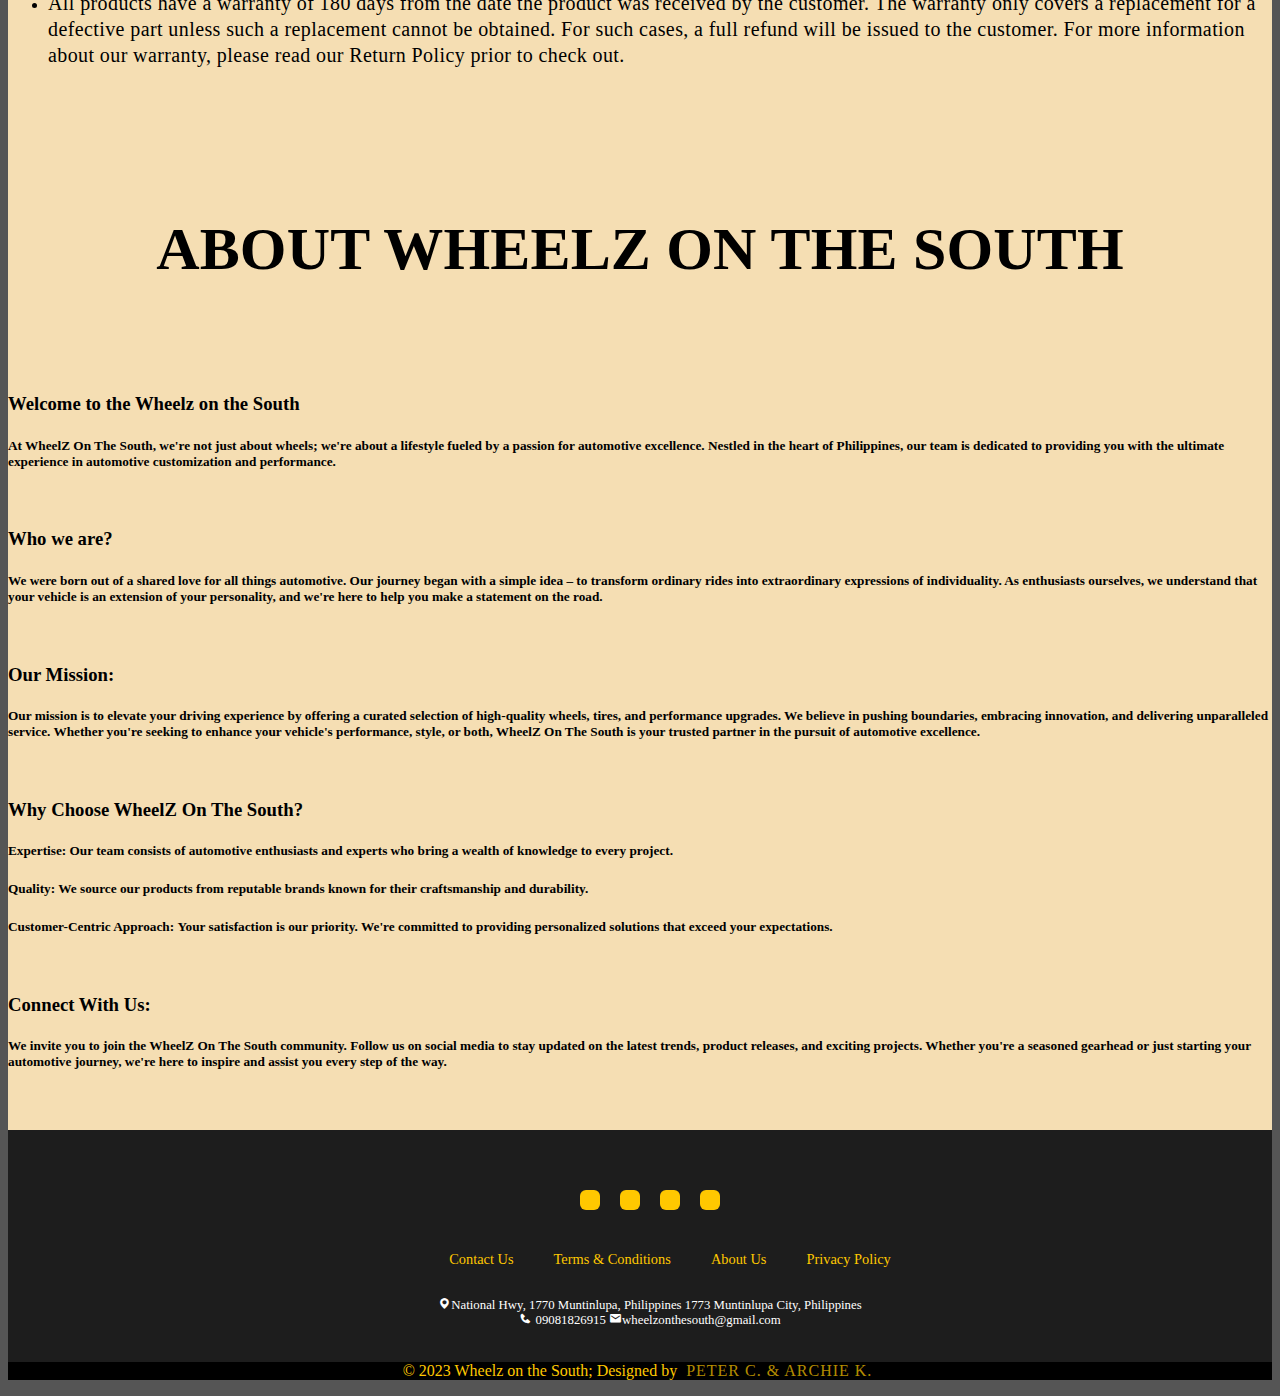
<file: FAQs.html>
<!DOCTYPE html>
<html lang="en">
    <head>
        <meta charset="UTF-8">
        <meta name="viewport" content="width=device-width, initial-scale=1.0">
        <link href="https://cdn.jsdelivr.net/npm/bootstrap@5.3.2/dist/css/bootstrap.min.css" rel="stylesheet" integrity="sha384-T3c6CoIi6uLrA9TneNEoa7RxnatzjcDSCmG1MXxSR1GAsXEV/Dwwykc2MPK8M2HN" crossorigin="anonymous">
        <script src="https://cdn.jsdelivr.net/npm/bootstrap@5.3.2/dist/js/bootstrap.bundle.min.js" integrity="sha384-C6RzsynM9kWDrMNeT87bh95OGNyZPhcTNXj1NW7RuBCsyN/o0jlpcV8Qyq46cDfL" crossorigin="anonymous"></script>
        <link rel="stylesheet" href="style.css">
        <link href='https://unpkg.com/boxicons@2.1.4/css/boxicons.min.css' rel='stylesheet'>
        <link rel="preconnect" href="https://fonts.googleapis.com">
        <link rel="preconnect" href="https://fonts.gstatic.com" crossorigin>
        <link href="https://fonts.googleapis.com/css2?family=Poppins:ital,wght@0,100;0,200;0,300;0,400;0,500;0,600;0,700;0,800;0,900;1,100;1,200;1,300;1,400;1,500;1,600;1,700;1,800;1,900&display=swap" rel="stylesheet">
        <link rel="stylesheet" href="https://cdnjs.cloudflare.com/ajax/libs/font-awesome/6.4.2/css/all.min.css" integrity="sha512-z3gLpd7yknf1YoNbCzqRKc4qyor8gaKU1qmn+CShxbuBusANI9QpRohGBreCFkKxLhei6S9CQXFEbbKuqLg0DA==" crossorigin="anonymous" referrerpolicy="no-referrer"/>
        <title>Wheelz on the South</title>
    </head>
<body>
<!--navbar-->
    <header>
        <nav class="navbar navbar-expand-lg fixed-top navbarcolor">
            <div class="container-fluid">
                <a class="navbar-brand" href="index.html"><img class="logo" src="media/logo.jpg">Wheelz on the South</a>
                <button class="navbar-toggler shadow-none border-0" type="button" data-bs-toggle="offcanvas" data-bs-target="#offcanvasNavbar" aria-controls="offcanvasNavbar" aria-label="Toggle navigation">
                    <span class="navbar-toggler-icon"></span>
                </button>
                <div class="sidebar offcanvas offcanvas-start" tabindex="-1" id="offcanvasNavbar" aria-labelledby="offcanvasNavbarLabel">
                    <div class="offcanvas-header text-white border-bottom">
                        <a href="index.html" style="text-decoration: none;" class="offcanvas-title" id="offcanvasNavbarLabel"><img class="logo" src="media/logo.jpg">Wheelz on the South</a>
                        <button type="button" class="btn-close btn-close-white shadow-none p-4" data-bs-dismiss="offcanvas" aria-label="Close"></button>
                    </div>
                    <div class="offcanvas-body d-flex flex-column flex-lg-row p-4 p-lg-0">
                        <ul class="navbar-nav justify-content-center align-items-center fs-5 flex-grow-1 pe-3">
                            <li class="nav-item">
                                <a class="nav-link" href="index.html">Home</a>
                            </li>
                            <li class="nav-item">
                                <div class="dropdown">
                                    <button class="dropbtn"><a href="products.html" style="text-decoration: none;">Products</a></button>
                                        <div class="dropdown-content">
                                            <a href="products.html#productswheels">Wheels</a>
                                            <a href="products.html#productstires">Tires</a>
                                            <a href="products.html#productsseats">Seats</a>
                                        </div>
                                </div>
                            </li>
                            <li class="nav-item">
                                <a class="nav-link" href="FAQs.html">FAQ's</a>
                            </li>
                            <li class="nav-item">
                                <a class="nav-link" href="index.html#reviews">Customer's Reviews</a>
                            </li>
                            <li class="nav-item">
                                <a class="nav-link" href="FAQs.html#aboutus">About Us</a>
                            </li>
                        </ul>
                        <div class="d-flex flex-column flex-lg-row justify-content-center align-items-center gap-3">
                            <div class="shopping header-icon">
                                <i class='bx bx-cart-alt' ></i>
                                <span class="quantity">0</span>
                            </div>
                            <button type="button" class="btn loginbtn" data-bs-toggle="modal" data-bs-target="#staticBackdrop1">
                                <i class='bx bx-log-in' id="loginicon"></i>&nbspLog In
                            </button>
                        </div>
                    </div>
                </div>
            </div>
        </nav>
    </header>
    <modal>
        <div class="modal fade" id="staticBackdrop1" tabindex="-1" aria-labelledby="exampleModalLabel1" aria-hidden="true">
            <div class="modal-dialog modal-dialog-centered">
                <div class="modal-content wrapper" id="body1">
                    <div class="modal-body">
                        <form class="formbg needs-validation" novalidate>
                            <h1>Log In</h1>
                            <div class="input-box">
                                <input type="text email" placeholder="Username/Email Address" required>
                                <i class='bx bxs-user'></i>
                                <div class="valid-feedback">
                                    Looks good!
                                </div>
                                <div class="invalid-feedback">
                                    Please enter your Username or Email Address.
                                </div>
                            </div>
                            <div class="input-box">
                                <input type="password" placeholder="Password" required>
                                <i class='bx bxs-lock-alt' ></i>
                                <div class="valid-feedback">
                                    Looks good!
                                </div>
                                <div class="invalid-feedback">
                                    Please enter your password.
                                </div>
                            </div>
                    
                            <div class="remember-forgot">
                                <label><input type="checkbox"> Remember me</label>
                                <p>Forgot password?<a href="#"> Click here!</a></p>
                            </div>
                    
                            <button type="submit" class="loginbtn">Log In</button>
                    
                            <div class="register-link">
                                <p>By logging in, you agree to the <b><a href="terms.html">Terms and Conditions</a></b> and<b><a href="privacy.html"> Privacy Policy</a></b>.</p>
                                <p>Don't have an account?<button type="button" class="btn" data-bs-toggle="modal" data-bs-target="#staticBackdrop1Signup" style="color: #08E9F1;">
                                    Register here!
                                </button></a></p>
                            </div>
                        </form>
                    </div>
                </div>
            </div>
        </div>
        <div class="modal fade" id="staticBackdrop1Signup" tabindex="-1" aria-labelledby="exampleModalLabel1" aria-hidden="true">
            <div class="modal-dialog modal-dialog-centered">
                <div class="modal-content wrapper" id="body1">
                    <div class="modal-body">
                        <form class="formbg needs-validation" novalidate>
                            <h1>Sign Up</h1>
                            <div class="input-box">
                                <input type="text" placeholder="Full Name" required>
                                <i class='bx bxs-user'></i>
                                <div class="valid-feedback">
                                    Looks good!
                                </div>
                                <div class="invalid-feedback">
                                    Please enter your Full Name.
                                </div>
                            </div>
                            <div class="input-box">
                                <input type="email" placeholder="Email Address" required>
                                <i class='bx bx-envelope'></i>
                                <div class="valid-feedback">
                                    Looks good!
                                </div>
                                <div class="invalid-feedback">
                                    Please enter your Email Address.
                                </div>
                            </div>
                            <div class="input-box">
                                <input type="password" placeholder="Password" required>
                                <i class='bx bxs-lock-alt' ></i>
                                <div class="valid-feedback">
                                    Looks good!
                                </div>
                                <div class="invalid-feedback">
                                    Please enter your password.
                                </div>
                            </div>
                            <div class="input-box">
                                <input type="password" placeholder="Confirm Password" required>
                                <i class='bx bxs-lock-alt' ></i>
                                <div class="valid-feedback">
                                    Looks good!
                                </div>
                                <div class="invalid-feedback">
                                    Please confirm your password.
                                </div>
                            </div>
                            <div class="input-box">
                                <input type="number" placeholder="Phone Number" required>
                                <i class='bx bx-phone' ></i>
                                <div class="valid-feedback">
                                    Looks good!
                                </div>
                                <div class="invalid-feedback">
                                    Please enter your Phone Number.
                                </div>
                            </div>
                    
                            <button type="submit" class="loginbtn">Signup</button>
                    
                            <div class="register-link">
                                <p>By signing up, you agree to the <b><a href="terms.html">Terms and Conditions</a></b> and<b><a href="privacy.html"> Privacy Policy</a></b>.</p>
                                <p>Already have an account?<button type="button" class="btn data-bs-toggle="modal" data-bs-target="#staticBackdrop1" style="color: #08E9F1;">
                                    Log in here!
                                </button></a></p>
                            </div>
                        </form>
                    </div>
                </div>
            </div>
        </div>
    </modal>
<!--navbar-->
<br>
<br>
<br>
<!--main page-->
<section class="backgroundmain">
    <div class="container">
        <div class="faqs-heading">
            <h1>FREQUENTLY ASKED QUESTIONS</h1>
        </div>
    </div>
</section>
<section class="backgroundmain">
    <div class="container">
        <div class="faqs-heading">
            <h2>What are my payment options?</h2>
        </div>
        <ul class="paymentmethod">
            <li><p>PayPal</p></li>
            <li><p>All major Credit and Debit Cards</p></li>
                <ul><li><p>No need to create a PayPal account just proceed to “Continue as Guest”</p></li></ul>
            <li><p>Cash / Credit Card on Delivery with an initial reservation fee of P5,000 or 50% of the purchase price for orders below P5,000.</p></li>
            <li><p>Fund Transfer through our Bank Partners (BDO, Eastwest Bank and Unionbank)</p></li>
        </ul>
    </div>
    <br>
    <div class="container">
        <div class="faqs-heading">
            <h2>How do I get my purchase?</h2>
        </div>
        <ul class="paymentmethod">
            <li><p>Free delivery for all orders over P10,000. A delivery fee of P500 for orders below P10,000 within Metro Manila. Shipping charges may vary for deliveries outside Metro Manila.</p></li>
            <li><p>Store pick-up with free installation in our Dubshop Stores (Banawe and Makati branch). Stores are open from Mondays to Saturdays - 9am to 6pm.</p></li>
        </ul>
    </div>
    <br>
    <div class="container">
        <div class="faqs-heading">
            <h2>When do I receive my purchase?</h2>
        </div>
        <ul class="paymentmethod">
            <li><p>Orders are processed and shipped within 24 to 48 hours from your order confirmation date, unless otherwise specified. Deliveries may vary for orders outside Metro Manila.</p></li>
        </ul>
    </div>
    <br>
    <div class="container">
        <div class="faqs-heading">
            <h2>What if I change my mind about my purchase?</h2>
        </div>
        <ul class="paymentmethod">
            <li><p>You may message us directly for concerns regarding change of item. Generally, it is possible to change given that the items have not been used or mounted. </p></li>
        </ul>
    </div>
    <br>
    <div class="container">
        <div class="faqs-heading">
            <h2>What if I order the wrong item that won’t fit my car?</h2>
        </div>
        <ul class="paymentmethod">
            <li><p>Prior to completing your order, you will be asked to type your car make and model. This will be reviewed when processing your order before shipment. In certain cases, we may require a photo of your car to assure that the item/s will fit. </p></li>
        </ul>
    </div>
    <br>
    <div class="container">
        <div class="faqs-heading">
            <h2>What is your Warranty Policy?</h2>
        </div>
        <ul class="paymentmethod">
            <li><p>All products have a warranty of 180 days from the date the product was received by the customer. The warranty only covers a replacement for a defective part unless such a replacement cannot be obtained. For such cases, a full refund will be issued to the customer. For more information about our warranty, please read our Return Policy prior to check out. </p></li>
        </ul>
    </div>
<br>
<br id="aboutus">
</section>
<section class="backgroundmain">
    <div class="container">
        <div class="faqs-heading">
            <h1>ABOUT WHEELZ ON THE SOUTH</h1>
        </div>
    </div>
</section>
<section class="backgroundmain">
    <div class="container">
        <div class="faqs-heading">
            <h3>Welcome to the Wheelz on the South</h3>
            <h5>At WheelZ On The South, we're not just about wheels; we're about a lifestyle fueled by a passion for automotive excellence. Nestled in the heart of Philippines, our team is dedicated to providing you with the ultimate experience in automotive customization and performance.</h5>
        </div><br>
        <div class="faqs-heading">
            <h3>Who we are?</h3>
            <h5>We were born out of a shared love for all things automotive. Our journey began with a simple idea – to transform ordinary rides into extraordinary expressions of individuality. As enthusiasts ourselves, we understand that your vehicle is an extension of your personality, and we're here to help you make a statement on the road.</h5>
        </div><br>
        <div class="faqs-heading">
            <h3>Our Mission:</h3>
            <h5>Our mission is to elevate your driving experience by offering a curated selection of high-quality wheels, tires, and performance upgrades. We believe in pushing boundaries, embracing innovation, and delivering unparalleled service. Whether you're seeking to enhance your vehicle's performance, style, or both, WheelZ On The South is your trusted partner in the pursuit of automotive excellence.</h5>
        </div><br>
        <div class="faqs-heading">
            <h3>Why Choose WheelZ On The South?</h3>
            <h5><b>Expertise:</b> Our team consists of automotive enthusiasts and experts who bring a wealth of knowledge to every project.</h5>
            <h5><b>Quality:</b> We source our products from reputable brands known for their craftsmanship and durability.</h5>
            <h5><b>Customer-Centric Approach: </b> Your satisfaction is our priority. We're committed to providing personalized solutions that exceed your expectations.
            </h5>
        </div><br>
        <div class="faqs-heading">
            <h3>Connect With Us:</h3>
            <h5>We invite you to join the WheelZ On The South community. Follow us on social media to stay updated on the latest trends, product releases, and exciting projects. Whether you're a seasoned gearhead or just starting your automotive journey, we're here to inspire and assist you every step of the way.</h5>
        </div><br>
    </div>
</section>
<!--main page-->
<script>
    (() => {
    'use strict'

    
    const forms = document.querySelectorAll('.needs-validation')


    Array.from(forms).forEach(form => {
        form.addEventListener('submit', event => {
        if (!form.checkValidity()) {
            event.preventDefault()
            event.stopPropagation()
        }

        form.classList.add('was-validated')
        }, false)
    })
    })()
</script>
<!--footer-->
<div>
    <footer>
        <div class="footerContainer">
            <div class="socialIcons">
                <a href="https://www.facebook.com/WheelzOnTheSouth" target="_blank"><i class="fa-brands fa-facebook"></i></a>
                <a href="https://www.instagram.com/wheelzonthesouth.co/?fbclid=IwAR1CuKpRbYJqfAv5c8lIgNFukOLHj0hLH1kaJYH3xnN1Pt4dIx16RV47wzo" target="_blank"><i class="fa-brands fa-instagram"></i></a>
                <a href="https://www.tiktok.com/@wheelzonthesouthofficial?fbclid=IwAR30Y_QVFWXXWRRxDUZhMt6VUlmmuebAVDBHCniTVLUFbWASy-q1CATi9O8" target="_blank"><i class="fa-brands fa-tiktok"></i></a>
                <a href="https://www.youtube.com/@wheelzonthesouth1690" target="_blank"><i class="fa-brands fa-youtube"></i></a>
            </div>
            <div class="footerNav">
                <ul>
                    <li><a href="contactus.html">Contact Us</a></li>
                    <li><a href="terms.html">Terms & Conditions</a></li>
                    <li><a href="aboutus.html">About Us</a></li>
                    <li><a href="privacy.html">Privacy Policy</a></li>
                </ul>
            </div>
            <p class="copyrights"><i class='bx bxs-map' ></i>National Hwy, 1770 Muntinlupa, Philippines 1773 Muntinlupa City, Philippines<br><i class='bx bxs-phone' ></i> 09081826915&nbsp;<i class='bx bxs-envelope' ></i>wheelzonthesouth@gmail.com</p>
        </div>
        <div class="footerBottom">
            <p>© 2023 Wheelz on the South; Designed by <span class="designer">Peter C. & Archie K.</span></p>
        </div>
    </footer>
</div>
<!--footer-->
</body>
</html>
</file>
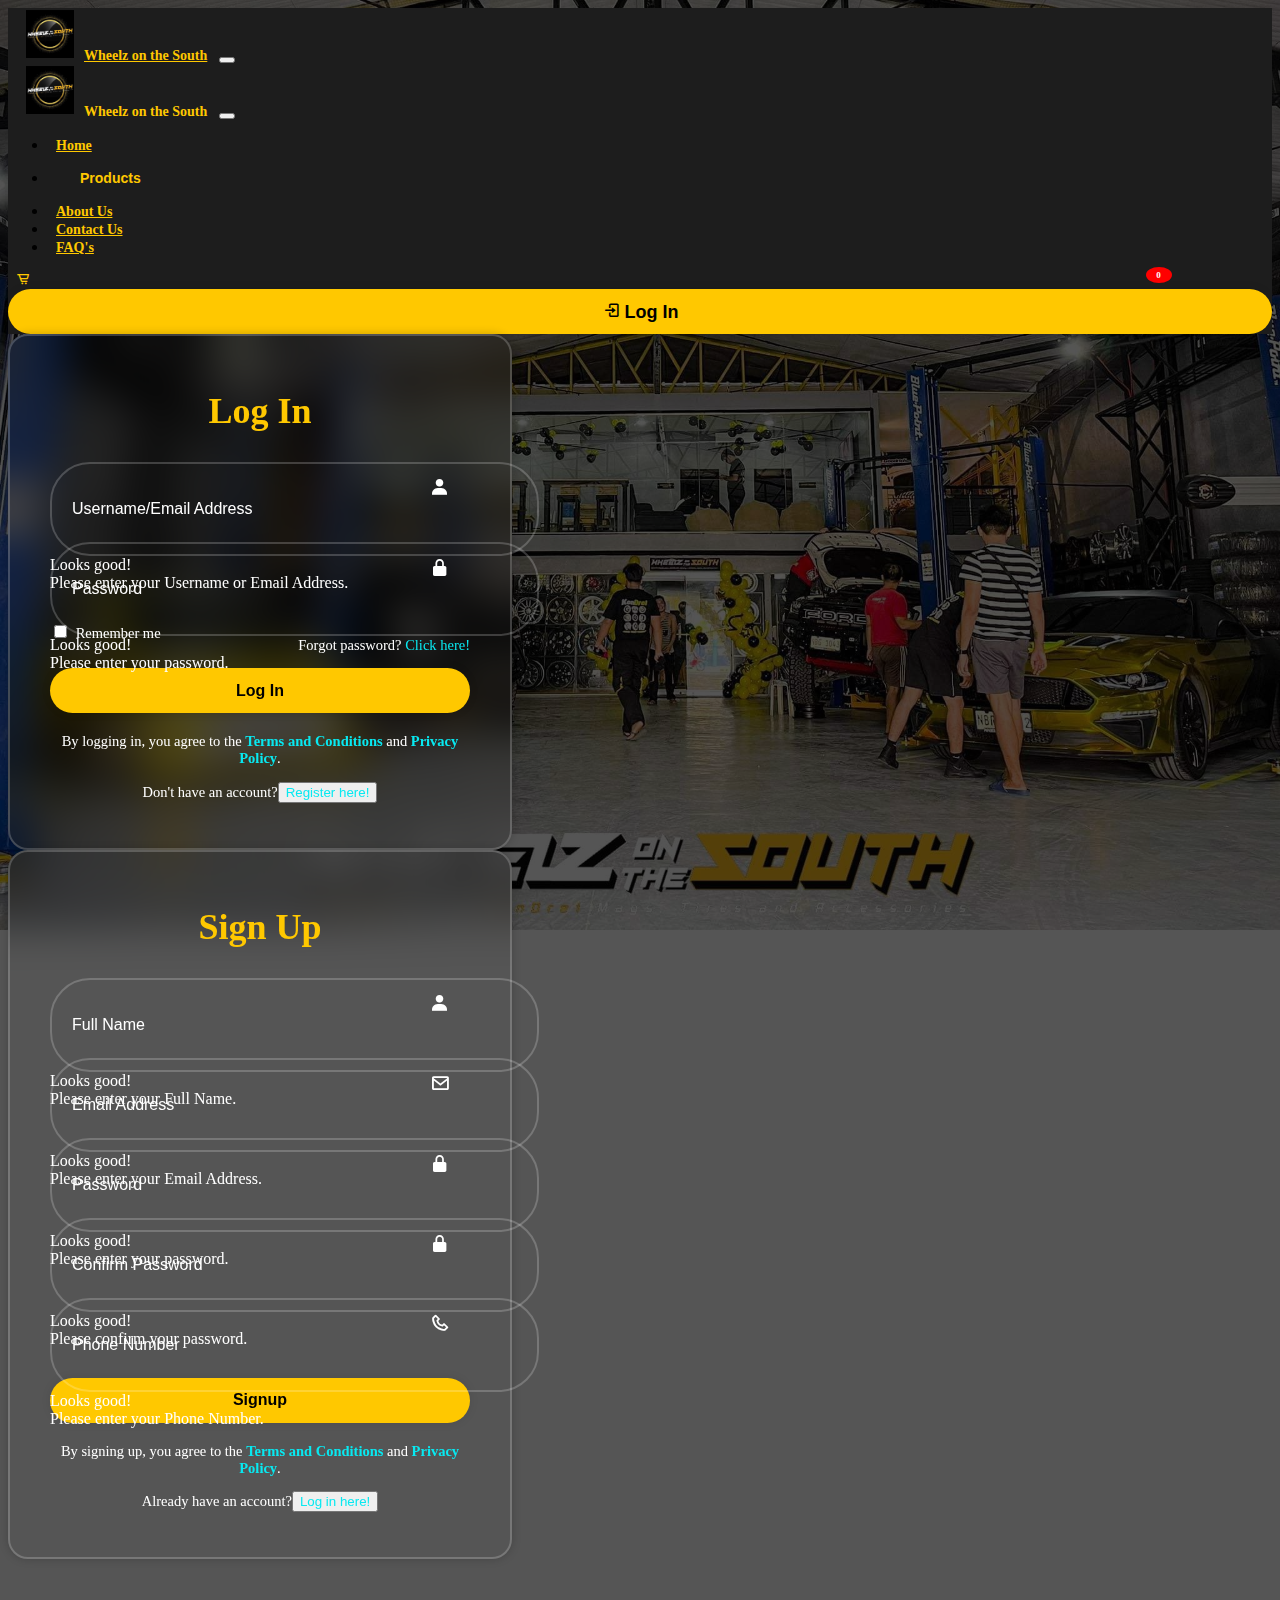
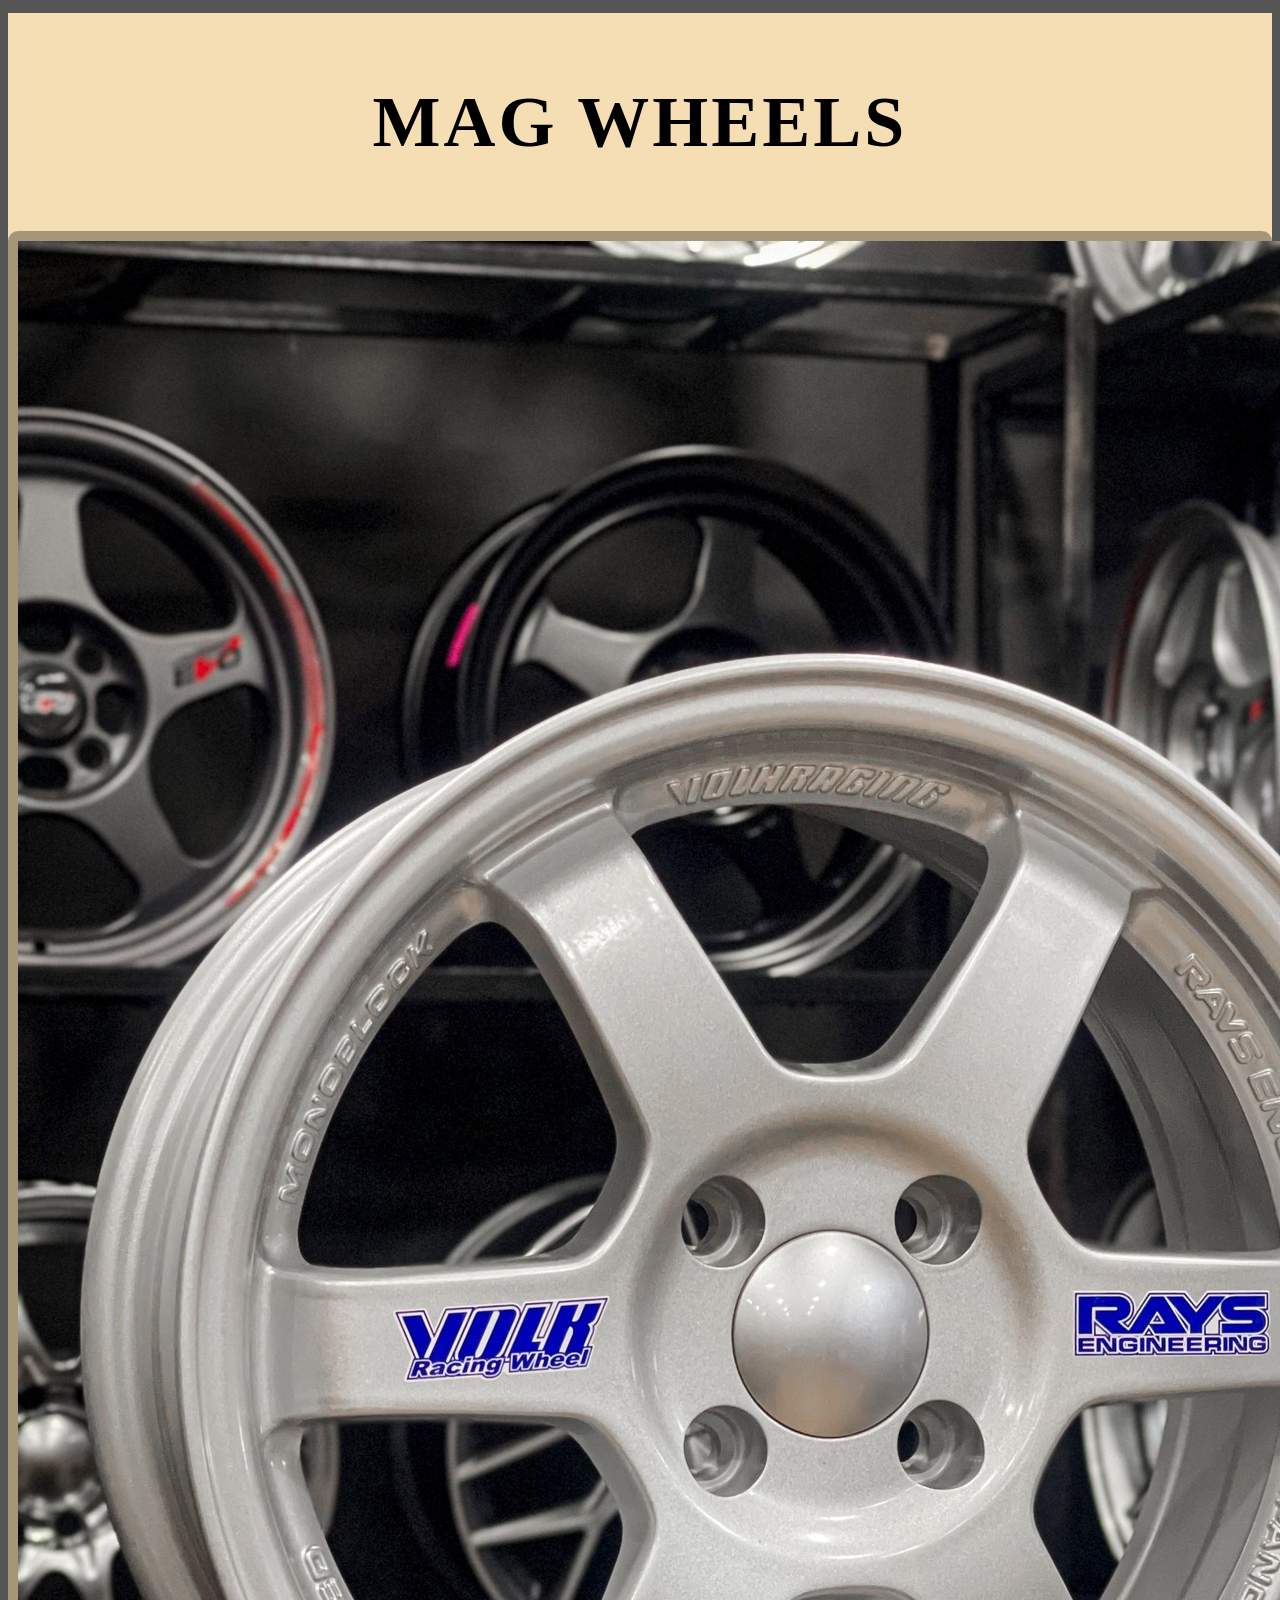
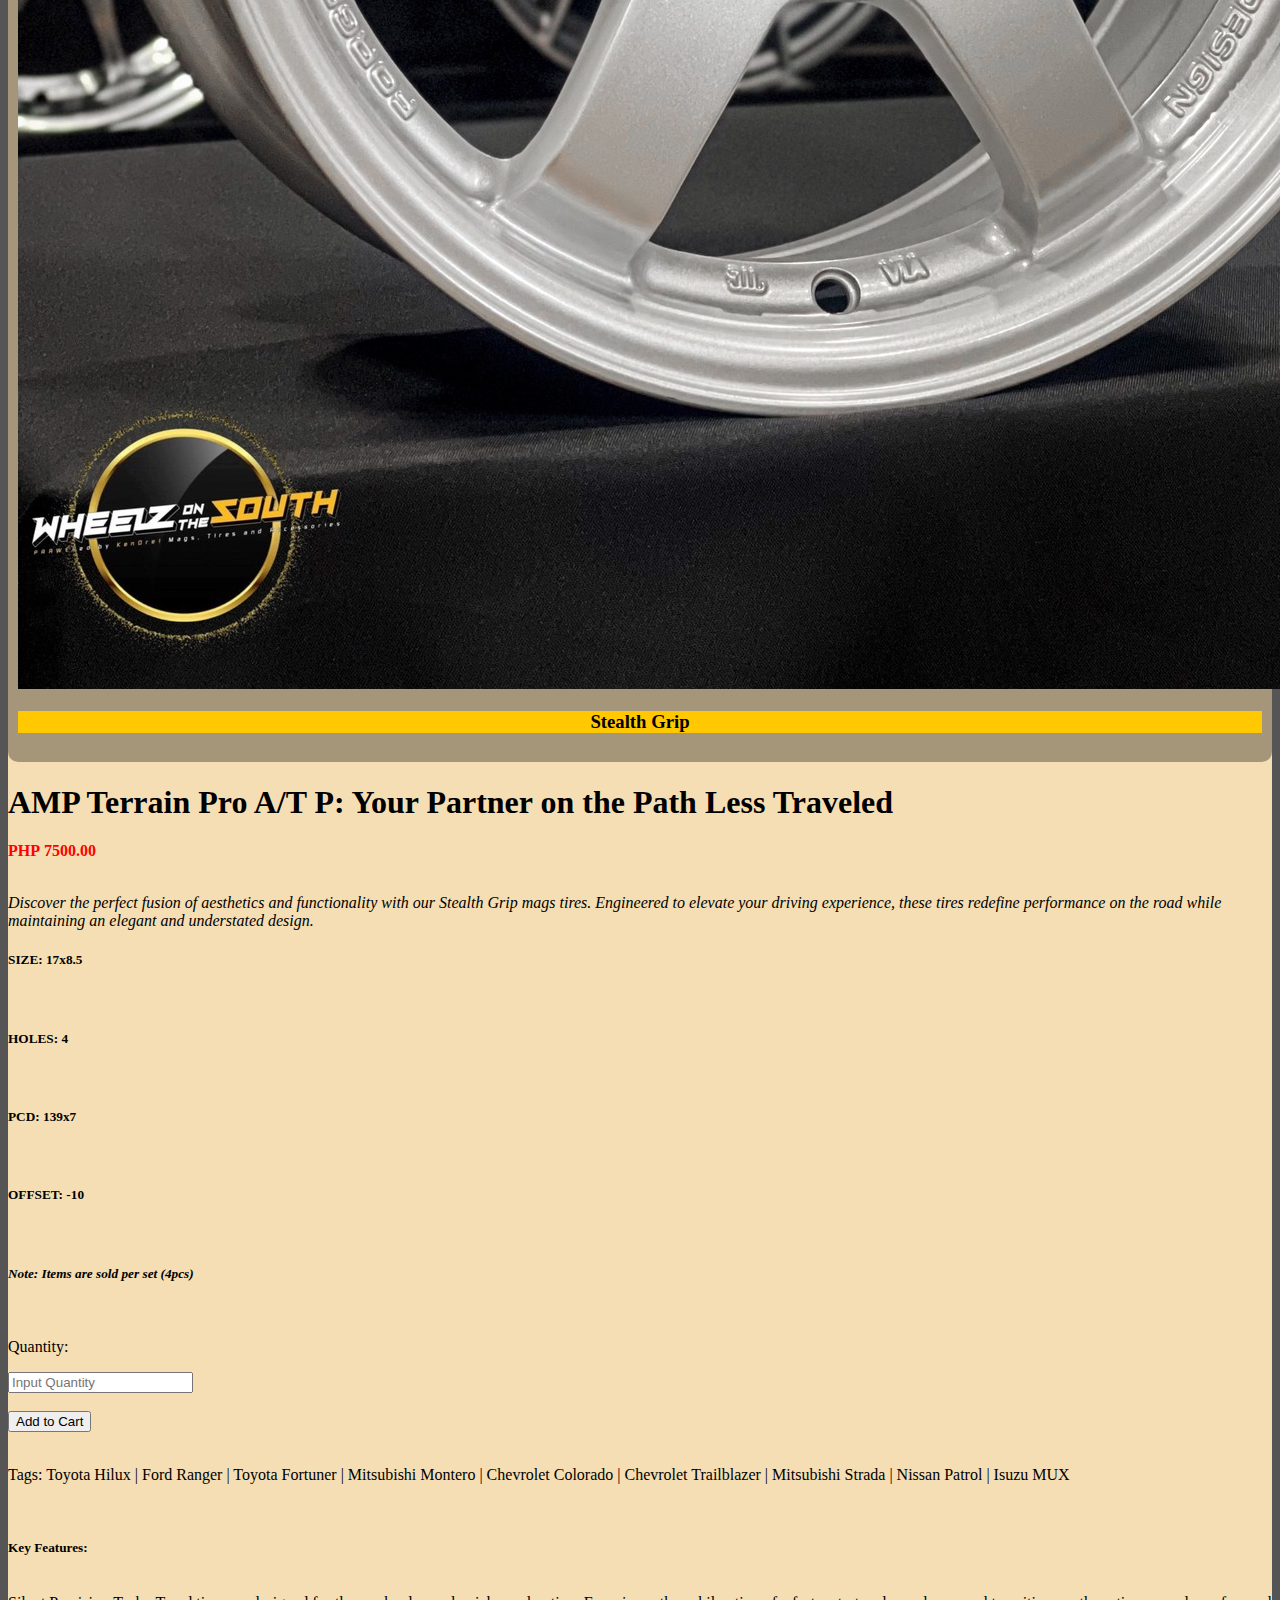
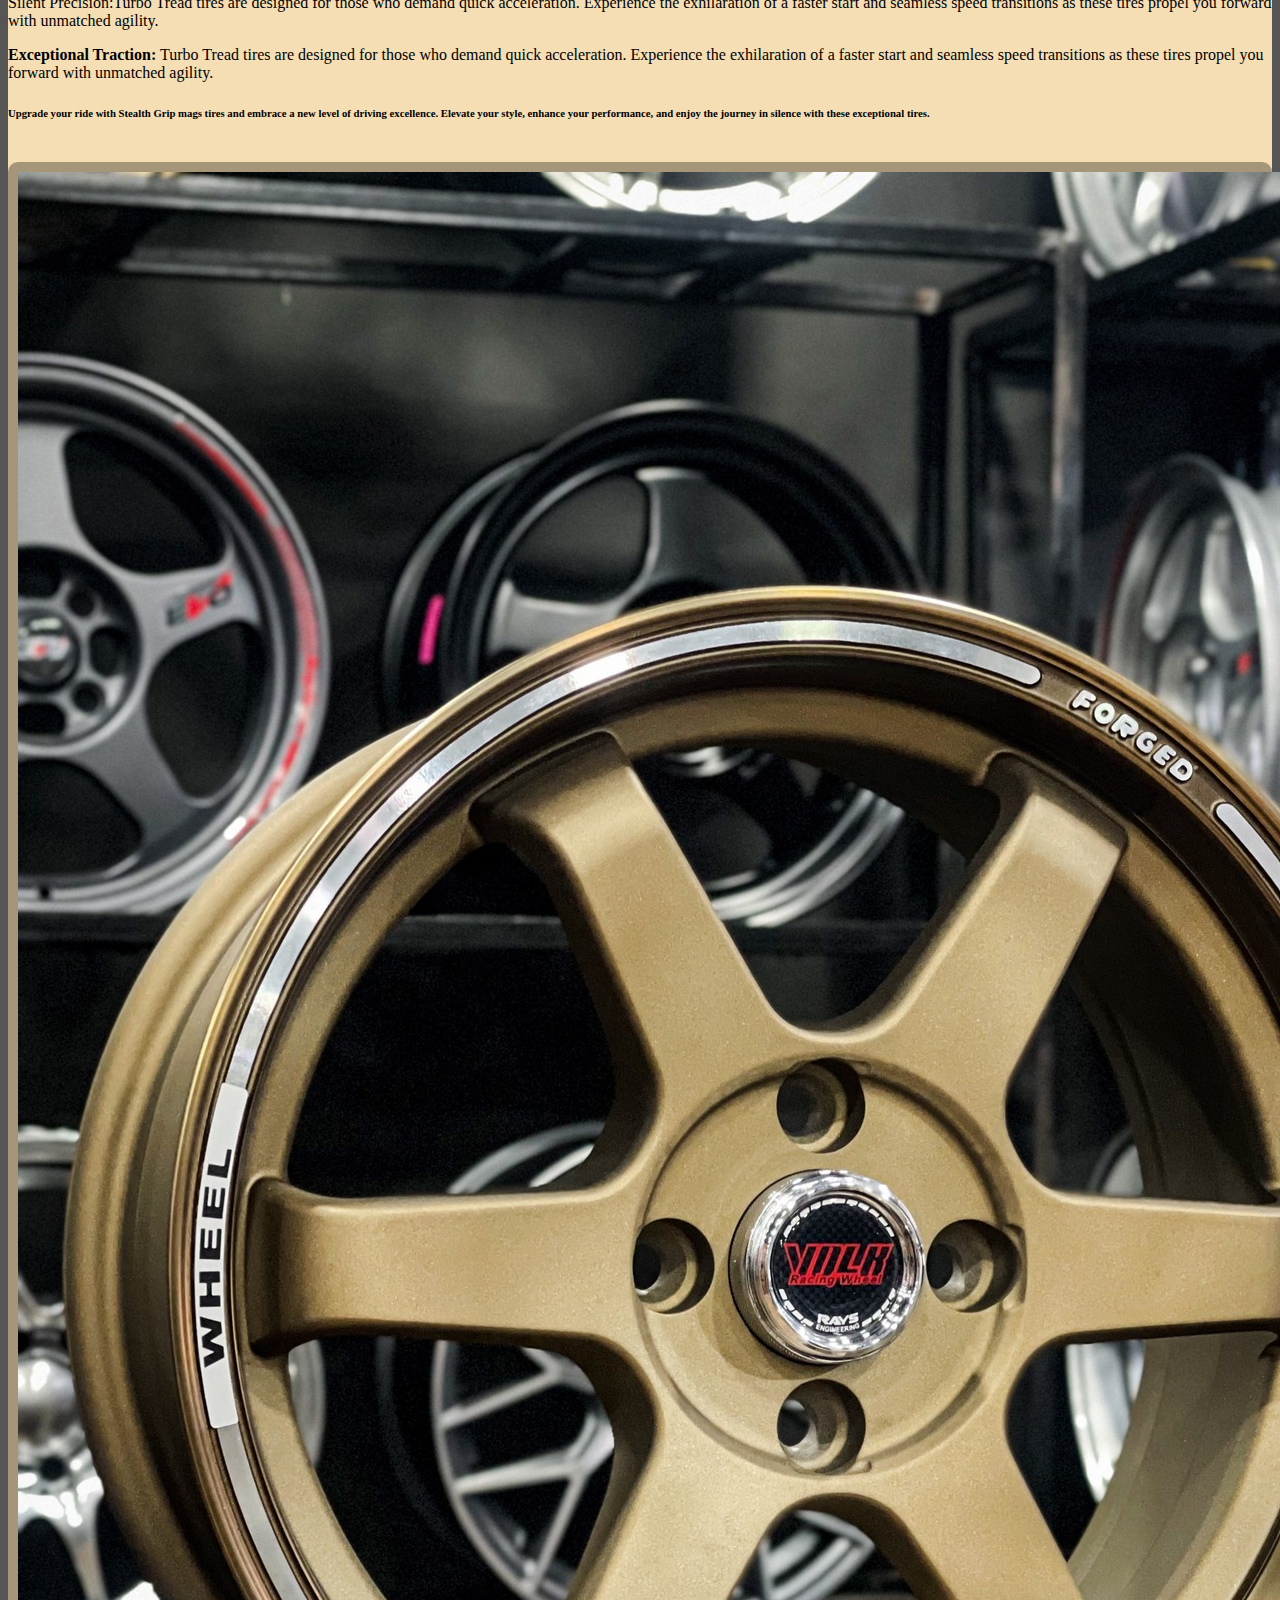
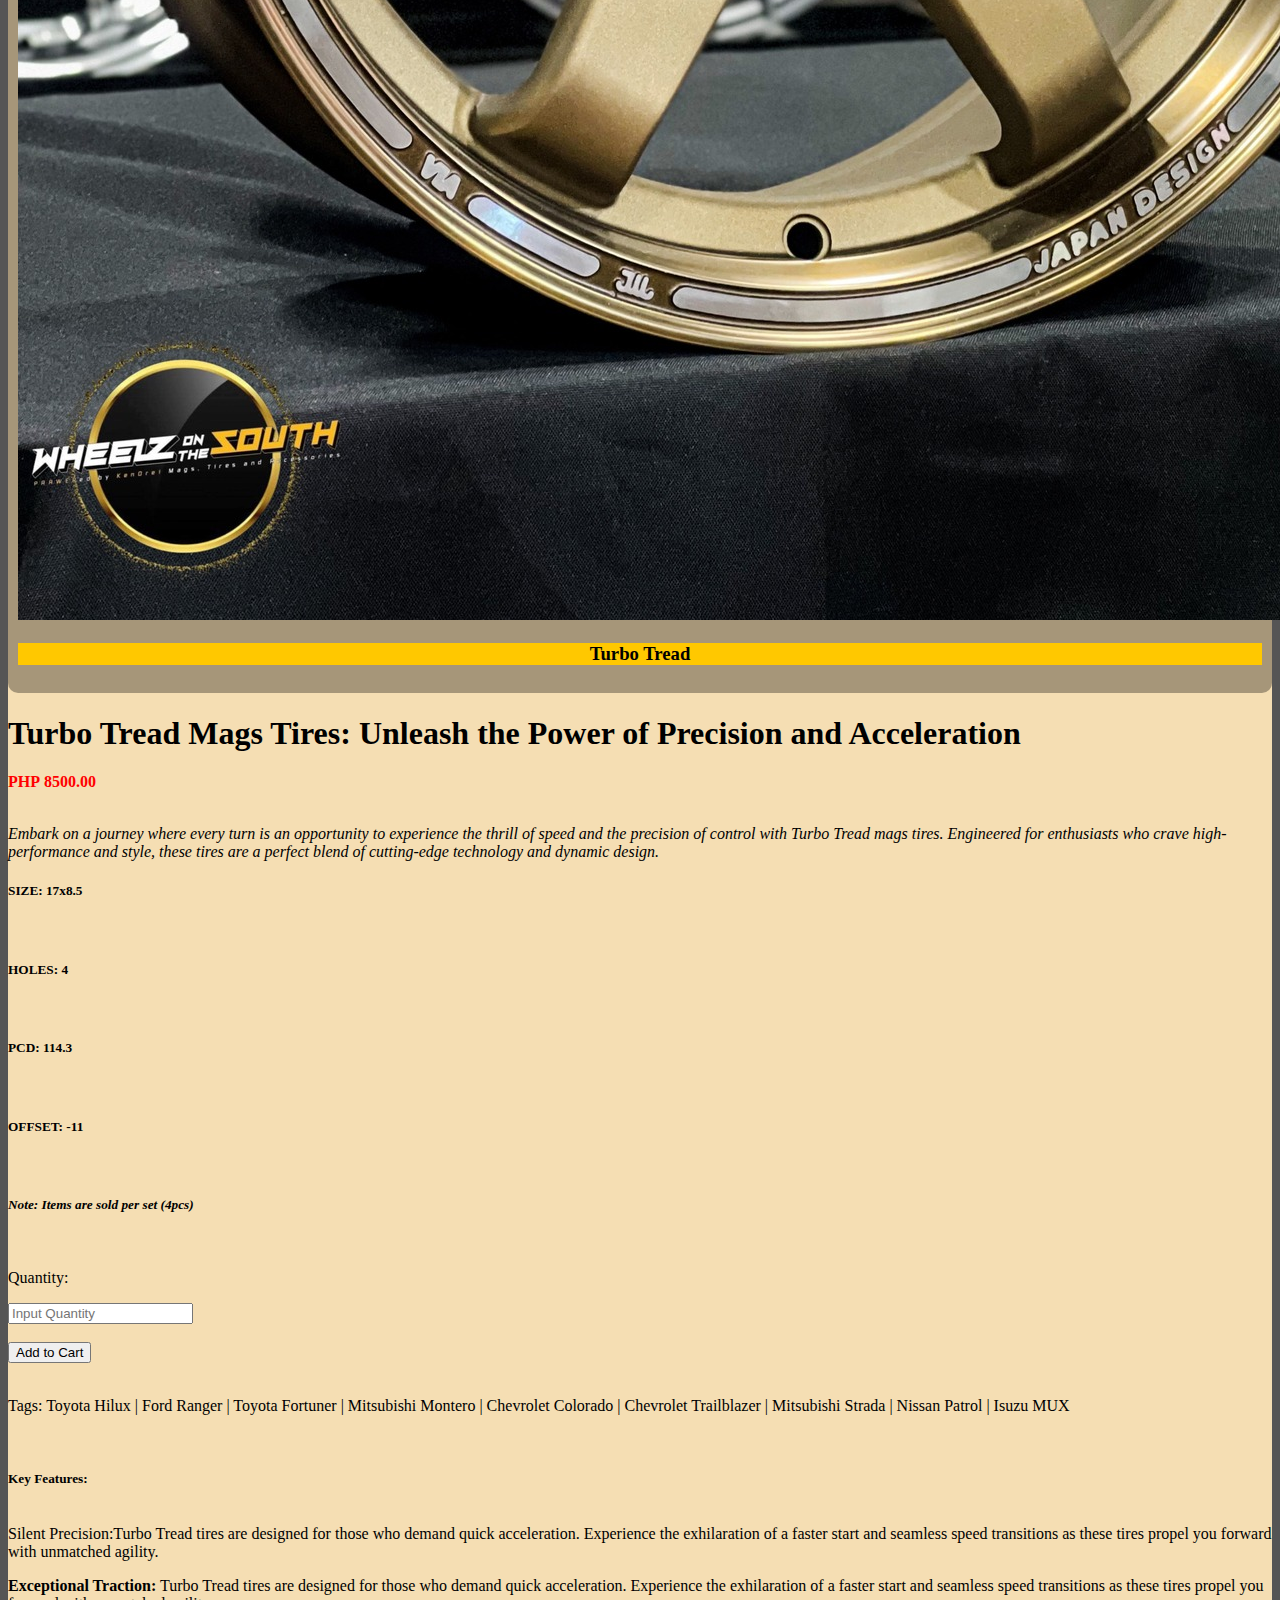
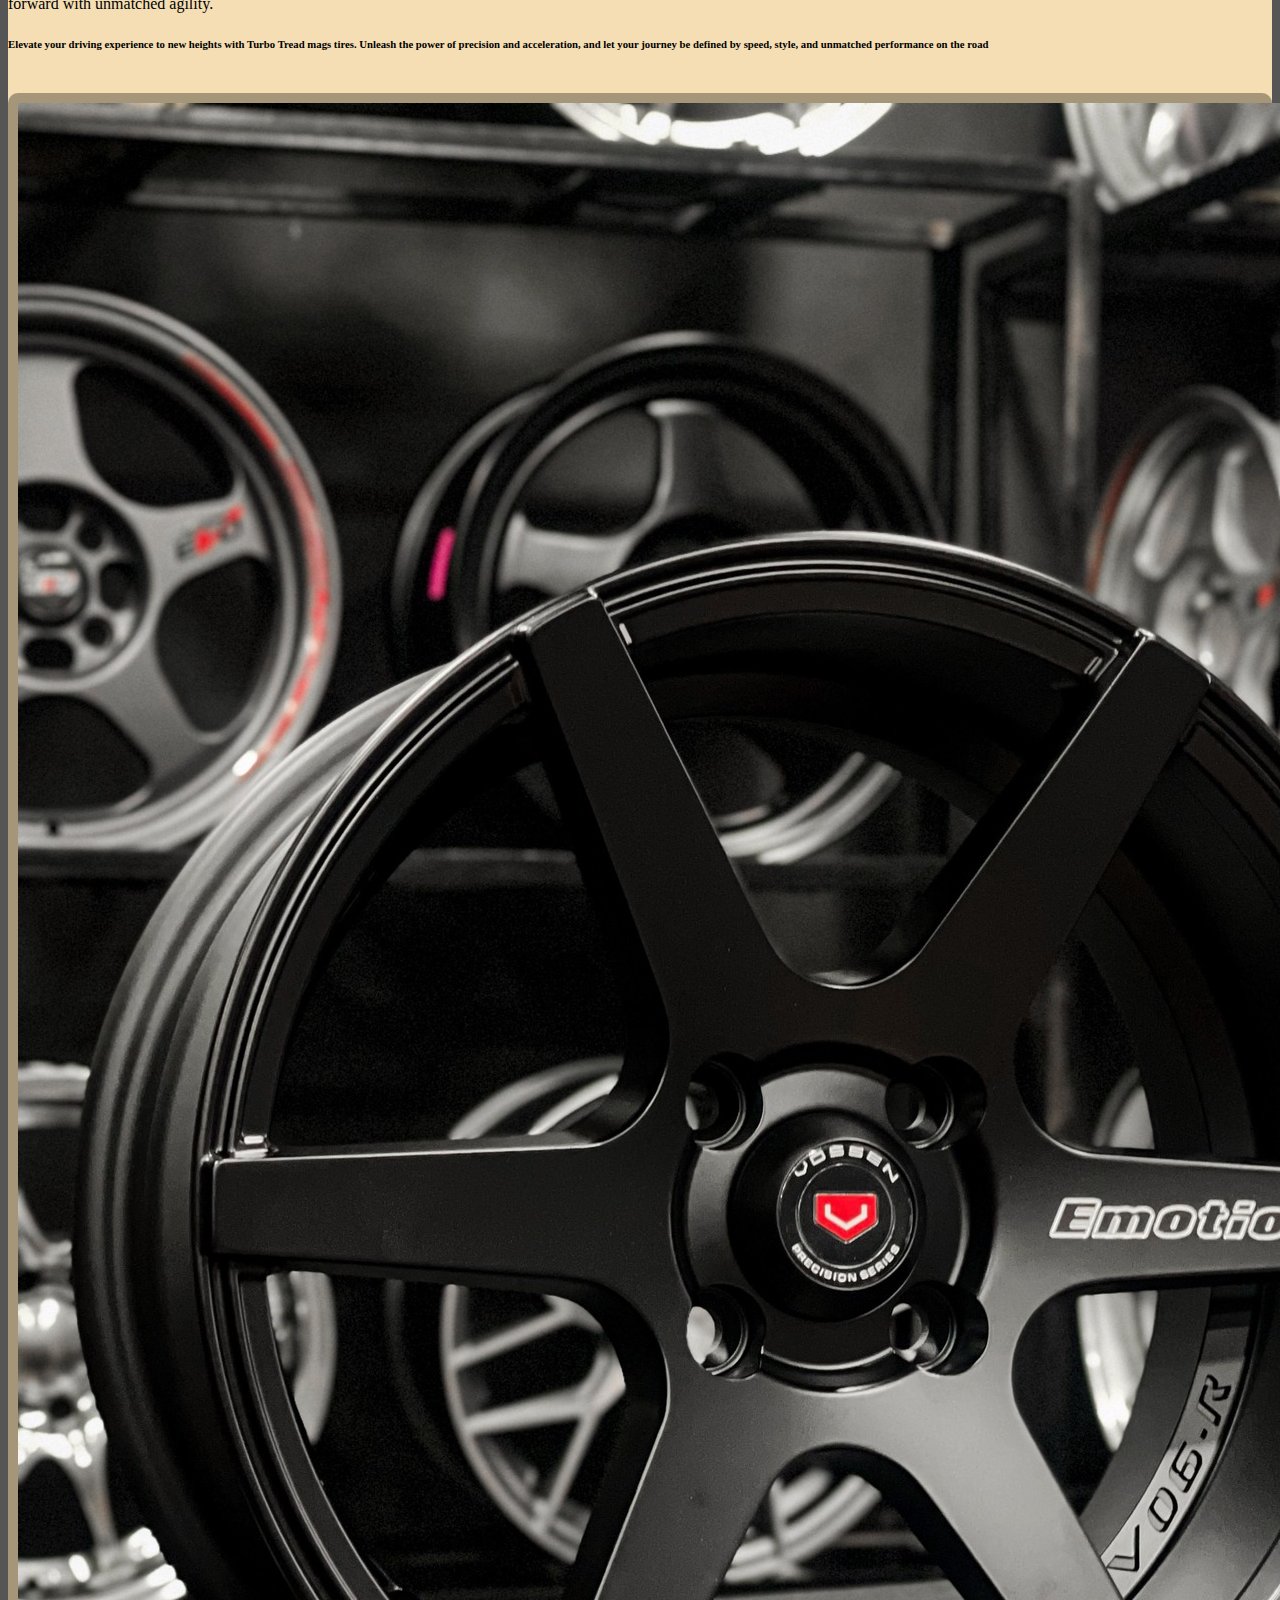
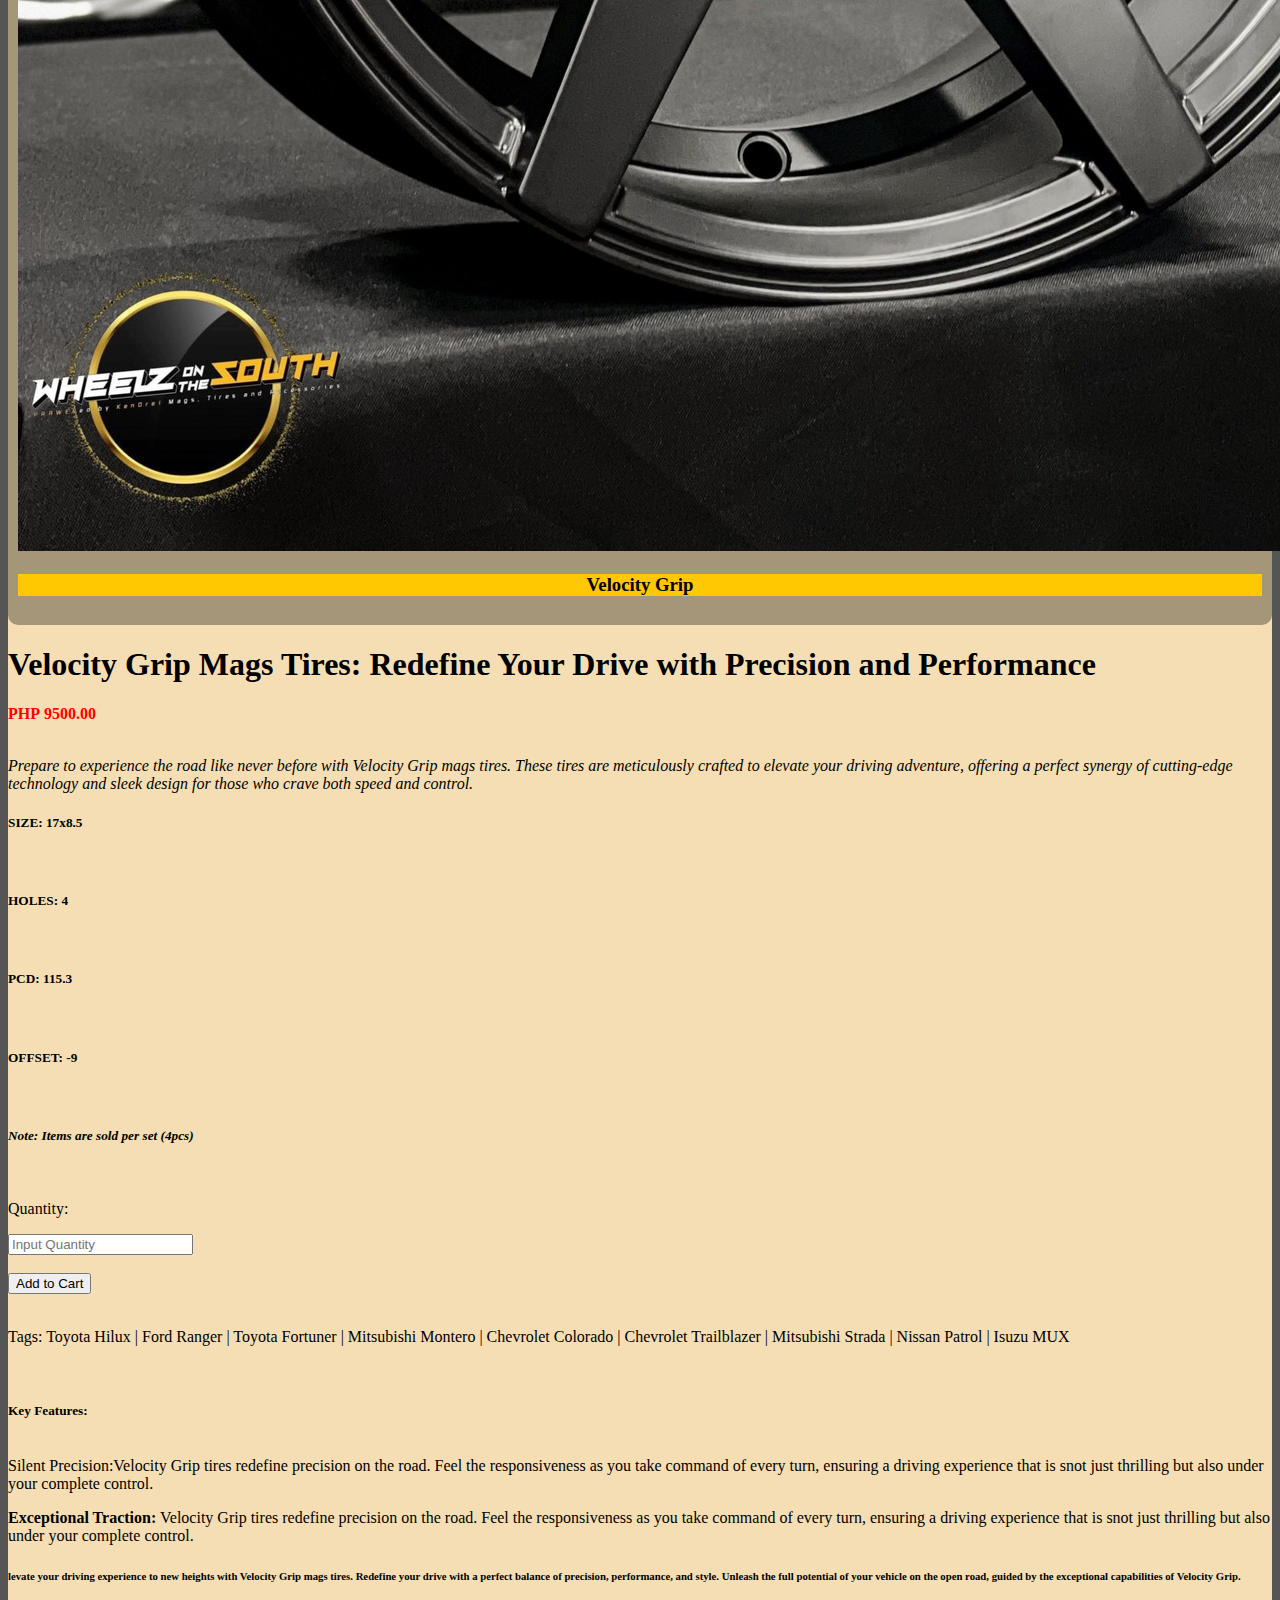
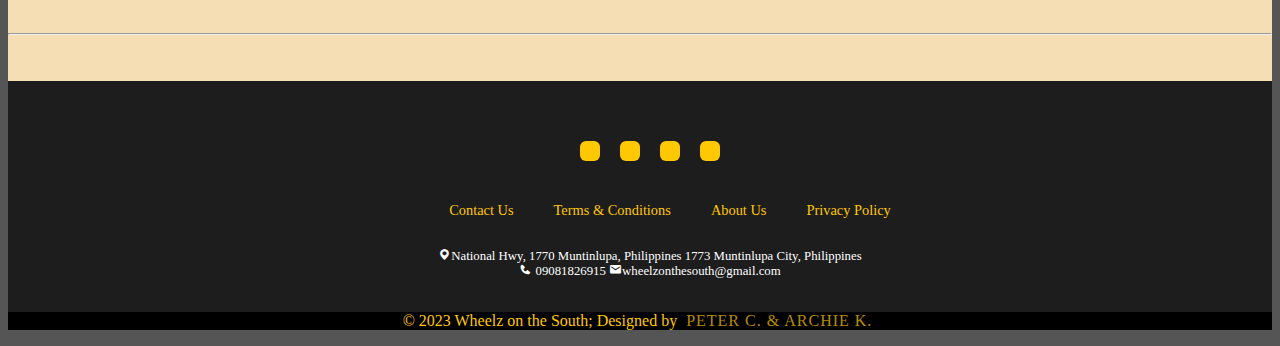
<file: products.html>
<!DOCTYPE html>
<html lang="en">

<head>
    <meta charset="UTF-8">
    <meta name="viewport" content="width=device-width, initial-scale=1.0">
    <link href="https://cdn.jsdelivr.net/npm/bootstrap@5.3.2/dist/css/bootstrap.min.css" rel="stylesheet"
        integrity="sha384-T3c6CoIi6uLrA9TneNEoa7RxnatzjcDSCmG1MXxSR1GAsXEV/Dwwykc2MPK8M2HN" crossorigin="anonymous">
    <script src="https://cdn.jsdelivr.net/npm/bootstrap@5.3.2/dist/js/bootstrap.bundle.min.js"
        integrity="sha384-C6RzsynM9kWDrMNeT87bh95OGNyZPhcTNXj1NW7RuBCsyN/o0jlpcV8Qyq46cDfL"
        crossorigin="anonymous"></script>
    <link rel="stylesheet" href="style.css">
    <link href='https://unpkg.com/boxicons@2.1.4/css/boxicons.min.css' rel='stylesheet'>
    <link rel="preconnect" href="https://fonts.googleapis.com">
    <link rel="preconnect" href="https://fonts.gstatic.com" crossorigin>
    <link rel="preconnect" href="https://fonts.googleapis.com">
    <link rel="preconnect" href="https://fonts.gstatic.com" crossorigin>
    <link
        href="https://fonts.googleapis.com/css2?family=Barlow+Condensed:ital,wght@0,100;0,200;0,300;1,100;1,200;1,300;1,400;1,500&family=Poppins:ital,wght@0,100;0,200;0,300;0,400;0,500;0,600;0,700;0,800;0,900;1,100;1,200;1,300;1,400;1,500;1,600;1,700;1,800;1,900&display=swap"
        rel="stylesheet">
    <link
        href="https://fonts.googleapis.com/css2?family=Poppins:ital,wght@0,100;0,200;0,300;0,400;0,500;0,600;0,700;0,800;0,900;1,100;1,200;1,300;1,400;1,500;1,600;1,700;1,800;1,900&display=swap"
        rel="stylesheet">
    <link rel="stylesheet" href="https://cdnjs.cloudflare.com/ajax/libs/font-awesome/6.4.2/css/all.min.css"
        integrity="sha512-z3gLpd7yknf1YoNbCzqRKc4qyor8gaKU1qmn+CShxbuBusANI9QpRohGBreCFkKxLhei6S9CQXFEbbKuqLg0DA=="
        crossorigin="anonymous" referrerpolicy="no-referrer" />
    <title>Wheelz on the South</title>
</head>

<body>
    <!--navbar-->
    <header>
        <nav class="navbar navbar-expand-lg fixed-top navbarcolor">
            <div class="container-fluid">
                <a class="navbar-brand" href="index.html"><img class="logo" src="media/logo.jpg">Wheelz on the South</a>
                <button class="navbar-toggler shadow-none border-0" type="button" data-bs-toggle="offcanvas"
                    data-bs-target="#offcanvasNavbar" aria-controls="offcanvasNavbar" aria-label="Toggle navigation">
                    <span class="navbar-toggler-icon"></span>
                </button>
                <div class="sidebar offcanvas offcanvas-start" tabindex="-1" id="offcanvasNavbar"
                    aria-labelledby="offcanvasNavbarLabel">
                    <div class="offcanvas-header text-white border-bottom">
                        <a href="index.html" style="text-decoration: none;" class="offcanvas-title"
                            id="offcanvasNavbarLabel"><img class="logo" src="media/logo.jpg">Wheelz on the South</a>
                        <button type="button" class="btn-close btn-close-white shadow-none p-4"
                            data-bs-dismiss="offcanvas" aria-label="Close"></button>
                    </div>
                    <div class="offcanvas-body d-flex flex-column flex-lg-row p-4 p-lg-0">
                        <ul class="navbar-nav justify-content-center align-items-center fs-5 flex-grow-1 pe-3">
                            <li class="nav-item">
                                <a class="nav-link" href="index.html">Home</a>
                            </li>
                            <li class="nav-item">
                                <div class="dropdown">
                                    <button class="dropbtn"><a href="products.html"
                                            style="text-decoration: none;">Products</a></button>
                                    <div class="dropdown-content">
                                        <a href="products.html#productswheels">Wheels</a>
                                        <a href="products.html#productstires">Tires</a>
                                        <a href="products.html#productsseats">Seats</a>
                                    </div>
                                </div>
                            </li>
                            <li class="nav-item">
                                <a class="nav-link" href="FAQs.html#aboutus">About Us</a>
                            </li>
                            <li class="nav-item">
                                <a class="nav-link" href="contactus.html">Contact Us</a>
                            </li>
                            <li class="nav-item">
                                <a class="nav-link" href="FAQs.html">FAQ's</a>
                            </li>
                        </ul>
                        <div class="d-flex flex-column flex-lg-row justify-content-center align-items-center gap-3">
                            <div class="shopping header-icon">
                                <a class="" href="checkout.html">
                                    <i class='bx bx-cart-alt'></i>
                                    <span class="quantity js-cart-quantity">0</span>
                                </a>
                            </div>
                            <button type="button" class="btn loginbtn" data-bs-toggle="modal"
                                data-bs-target="#staticBackdrop1">
                                <i class='bx bx-log-in' id="loginicon"></i>&nbspLog In
                            </button>
                        </div>
                    </div>
                </div>
            </div>
        </nav>
    </header>
    <modal>
        <div class="modal fade" id="staticBackdrop1" tabindex="-1" aria-labelledby="exampleModalLabel1"
            aria-hidden="true">
            <div class="modal-dialog modal-dialog-centered">
                <div class="modal-content wrapper" id="body1">
                    <div class="modal-body">
                        <form class="formbg needs-validation" novalidate>
                            <h1>Log In</h1>
                            <div class="input-box">
                                <input type="text email" placeholder="Username/Email Address" required>
                                <i class='bx bxs-user'></i>
                                <div class="valid-feedback">
                                    Looks good!
                                </div>
                                <div class="invalid-feedback">
                                    Please enter your Username or Email Address.
                                </div>
                            </div>
                            <div class="input-box">
                                <input type="password" placeholder="Password" required>
                                <i class='bx bxs-lock-alt'></i>
                                <div class="valid-feedback">
                                    Looks good!
                                </div>
                                <div class="invalid-feedback">
                                    Please enter your password.
                                </div>
                            </div>

                            <div class="remember-forgot">
                                <label><input type="checkbox"> Remember me</label>
                                <p>Forgot password?<a href="#"> Click here!</a></p>
                            </div>

                            <button type="submit" class="loginbtn">Log In</button>

                            <div class="register-link">
                                <p>By logging in, you agree to the <b><a href="terms.html">Terms and Conditions</a></b>
                                    and<b><a href="privacy.html"> Privacy Policy</a></b>.</p>
                                <p>Don't have an account?<button type="button" class="btn" data-bs-toggle="modal"
                                        data-bs-target="#staticBackdrop1Signup" style="color: #08E9F1;">
                                        Register here!
                                    </button></a></p>
                            </div>
                        </form>
                    </div>
                </div>
            </div>
        </div>
        <div class="modal fade" id="staticBackdrop1Signup" tabindex="-1" aria-labelledby="exampleModalLabel1"
            aria-hidden="true">
            <div class="modal-dialog modal-dialog-centered">
                <div class="modal-content wrapper" id="body1">
                    <div class="modal-body">
                        <form class="formbg needs-validation" novalidate>
                            <h1>Sign Up</h1>
                            <div class="input-box">
                                <input type="text" placeholder="Full Name" required>
                                <i class='bx bxs-user'></i>
                                <div class="valid-feedback">
                                    Looks good!
                                </div>
                                <div class="invalid-feedback">
                                    Please enter your Full Name.
                                </div>
                            </div>
                            <div class="input-box">
                                <input type="email" placeholder="Email Address" required>
                                <i class='bx bx-envelope'></i>
                                <div class="valid-feedback">
                                    Looks good!
                                </div>
                                <div class="invalid-feedback">
                                    Please enter your Email Address.
                                </div>
                            </div>
                            <div class="input-box">
                                <input type="password" placeholder="Password" required>
                                <i class='bx bxs-lock-alt'></i>
                                <div class="valid-feedback">
                                    Looks good!
                                </div>
                                <div class="invalid-feedback">
                                    Please enter your password.
                                </div>
                            </div>
                            <div class="input-box">
                                <input type="password" placeholder="Confirm Password" required>
                                <i class='bx bxs-lock-alt'></i>
                                <div class="valid-feedback">
                                    Looks good!
                                </div>
                                <div class="invalid-feedback">
                                    Please confirm your password.
                                </div>
                            </div>
                            <div class="input-box">
                                <input type="number" placeholder="Phone Number" required>
                                <i class='bx bx-phone'></i>
                                <div class="valid-feedback">
                                    Looks good!
                                </div>
                                <div class="invalid-feedback">
                                    Please enter your Phone Number.
                                </div>
                            </div>

                            <button type="submit" class="loginbtn">Signup</button>

                            <div class="register-link">
                                <p>By signing up, you agree to the <b><a href="terms.html">Terms and Conditions</a></b>
                                    and<b><a href="privacy.html"> Privacy Policy</a></b>.</p>
                                <p>Already have an account?<button type="button" class="btn" data-bs-toggle="modal"
                                        data-bs-target="#staticBackdrop1" style="color: #08E9F1;">
                                        Log in here!
                                    </button></a></p>
                            </div>
                        </form>
                    </div>
                </div>
            </div>
        </div>
    </modal>
    <!--navbar-->
    <br>
    <br id="productswheels">
    <br>

    <!--main page-->
    <section class="backgroundmain">
        <div class="productswheels-heading">
            <h1>MAG WHEELS</h1>
        </div>
        <div class="product-grid js-product-grid">
            <div class="container">
                <!--magwheels-->
                <br>
                <!--Stealth Grip-->
                <div class="container ">
                    <div class="row">
                        <div class="col-12 col-lg-4">
                            <div class="card">
                                <img src="media/mags1.jpg" class="card-img-top" alt="mags1">
                                <div class="card-body">
                                    <h3 style="text-align: center;">Stealth Grip</h3>
                                </div>
                            </div>
                        </div>
                        <div class="col-lg">
                            <h1>Stealth Grip Mags Tires: Unleash Your Drive in Style and Silence</h1>
                            <div class="h4 product-price">
                                PHP&nbsp;7,500.00
                            </div><br>
                            <p><i>Discover the perfect fusion of aesthetics and functionality with our Stealth Grip mags
                                    tires. Engineered to elevate your driving experience, these tires redefine
                                    performance on the road while maintaining an elegant and understated design.</i></p>
                            <div class="specs">
                                <h5><b>SIZE: </b>17x8.5</h5>
                                <br>
                                <h5><b>HOLES: </b>4 Holes</h5>
                                <br>
                                <h5><b>PCD: </b>139.7</h5>
                                <br>
                                <h5><b>OFFSET: </b>-10</h5>
                                <br>
                                <h5><i>Note: Items are sold per set (4pcs)</i></h5>
                                <br>
                                <p>Quantity:</p>
                                <input type="number" min="0" placeholder="Input Quantity" required>
                                <br>
                                <br>
                                <button type="button" class="btn btn-danger">Add to Cart</button>
                            </div><br>
                            <div>
                                <p style="white-space:pre-wrap;">Tags: Toyota Hilux | Ford Ranger | Toyota Fortuner |
                                    Mitsubishi Montero | Chevrolet Colorado | Chevrolet Trailblazer | Mitsubishi Strada
                                    | Nissan Patrol | Isuzu MUX</p>
                                <br>
                                <h5>Key Features:<br><br></h5>
                                <p>Silent Precision:The Stealth Grip tires are crafted with advanced noise
                                    reduction
                                    technology, ensuring a whisper-quiet ride. Enjoy the serenity of the road
                                    without
                                    compromising on performance.</p>
                                <p><b>Exceptional Traction:</b> Whether navigating city streets or tackling challenging
                                    terrains, these tires provide unparalleled traction. The advanced grip technology
                                    ensures a secure connection between your vehicle and the road, enhancing stability
                                    and
                                    control.</p>
                                <h6>Upgrade your ride with Stealth Grip mags tires and embrace a new level of driving
                                    excellence. Elevate your style, enhance your performance, and enjoy the journey in
                                    silence with these exceptional tires.</h6>
                            </div>
                        </div>
                    </div>
                </div>
            </div>
        </div>
        <!--Stealth Grip-->
        <br>
        <hr>
        <br>
        <!--magwheels-->
    </section>
    <!--main page-->

    <!--footer-->
    <div>
        <footer>
            <div class="footerContainer">
                <div class="socialIcons">
                    <a href="https://www.facebook.com/WheelzOnTheSouth" target="_blank"><i
                            class="fa-brands fa-facebook"></i></a>
                    <a href="https://www.instagram.com/wheelzonthesouth.co/?fbclid=IwAR1CuKpRbYJqfAv5c8lIgNFukOLHj0hLH1kaJYH3xnN1Pt4dIx16RV47wzo"
                        target="_blank"><i class="fa-brands fa-instagram"></i></a>
                    <a href="https://www.tiktok.com/@wheelzonthesouthofficial?fbclid=IwAR30Y_QVFWXXWRRxDUZhMt6VUlmmuebAVDBHCniTVLUFbWASy-q1CATi9O8"
                        target="_blank"><i class="fa-brands fa-tiktok"></i></a>
                    <a href="https://www.youtube.com/@wheelzonthesouth1690" target="_blank"><i
                            class="fa-brands fa-youtube"></i></a>
                </div>
                <div class="footerNav">
                    <ul>
                        <li><a href="contactus.html">Contact Us</a></li>
                        <li><a href="terms.html">Terms & Conditions</a></li>
                        <li><a href="aboutus.html">About Us</a></li>
                        <li><a href="privacy.html">Privacy Policy</a></li>
                    </ul>
                </div>
                <p class="copyrights"><i class='bx bxs-map'></i>National Hwy, 1770 Muntinlupa, Philippines 1773
                    Muntinlupa City, Philippines<br><i class='bx bxs-phone'></i> 09081826915&nbsp;<i
                        class='bx bxs-envelope'></i>wheelzonthesouth@gmail.com</p>
            </div>
            <div class="footerBottom">
                <p>© 2023 Wheelz on the South; Designed by <span class="designer">Peter C. & Archie K.</span></p>
            </div>
        </footer>
    </div>
    <!--footer-->

    <script type="module" src="scripts/products.js"></script>
</body>

</html>
</file>
<file: style.css>
@media (max-width: 991px){
    .sidebar{
        background-color: rgba(255, 255, 255, 0.15);
        backdrop-filter: blur(10px);
    }
    .testimonial-box .card{
        width: 45%;
        padding: 10px;
    }
}

@media (max-width: 700px){
    .footerNav ul{
        flex-direction: row;
    }
    .footerNav ul li{
        width: 40%;
        text-align: center;
        font-size: 0.9em;
        display: grid;
    }
    .col-md-4, .col-md-3{
        margin:5px 5px;
    }
}

footer{
    background-color: #1d1d1d;
}

.button-container button{
    width: 100%;
    height: 45px;
    background: #1d1d1d;
    border: none;
    outline: none;
    border-radius: 30px;
    margin: 5px;
    box-shadow: 0 0 10px rgba(0, 0, 0, .1);
    cursor: pointer;
    font-size: 18px;
    color:white;
    font-weight: 600;
    font-size:15px;
}

.button-container {
    display: flex;
}

.button-container button:hover, .bx:hover{
    color: rgb(255, 200, 0);
}

.footerContainer{
    width: 100%;
    padding: 50px 10px 5px;
}

.footerNav{
    margin: 30px 0;
}

.footerNav ul{
    display: flex;
    justify-content: center;
    list-style: none;
}

.footerNav ul li a{
    color: rgb(255, 200, 0);
    margin: 20px;
    text-decoration: none;
    font-size: 0.9em;
}

.footerNav ul li a:hover{
    opacity: 1;
    color: rgb(255, 255, 255);
}



.footerBottom{
    background-color: black;
    text-align: center;
}

.footerBottom p{
    color: rgb(255, 200, 0);  
}

.designer{
    opacity: 0.7;
    text-transform: uppercase;
    letter-spacing: 1px;
    font-weight: 400;
    margin: 0px 5px;
}

.socialIcons{
    display: flex;
    justify-content: center;
}

.socialIcons a{
    text-decoration: none;
    padding: 10px;
    background-color: rgb(255, 200, 0);
    margin: 10px;
    border-radius: 30%;
}

.socialIcons a i{
    font-size: 1.5em;
    color: black;
    opacity: 0.9;
}

.socialIcons a:hover{
    background-color: #0c0c0caf;
    transition: 0.3s;
}

.socialIcons a:hover i{
    color: white;
    transition: 0.3s;
}

.copyrights{
    color: white;
    text-align: center;
    font-size: 0.8rem;
}

.logo{
    height: 48px;
    padding: 2px 10px;
}

.backgroundmain {
    background-color: wheat;
    padding-top: 20px;
    padding-bottom: 20px;
}

.navbar-toggler-icon{
    background-image: url("data:image/svg+xml,%3csvg xmlns='http://www.w3.org/2000/svg' viewBox='0 0 30 30'%3e%3cpath stroke='rgba%28255, 200, 0, 1%29' stroke-linecap='round' stroke-miterlimit='10' stroke-width='2' d='M4 7h22M4 15h22M4 23h22'/%3e%3c/svg%3e");
}

.nav-link{
    color: #ffffff;
}

.bottomhome {
    color: rgb(0, 0, 0);
    text-align: center;
    padding-top: 10px;
    padding-bottom: 10px;
    font-weight: 6=100;
    background-color: rgba(255, 223, 223, 0.322);
    font-style: italic;
    font-family: fantasy;
}

.navbar .container-fluid a{
    margin-left: 8px;
    margin-right: 8px;
    font-size: 14px;
    font-weight: 600;
    color: rgb(255, 200, 0);
}

.navbar .container-fluid a:hover{
    margin-left: 8px;
    margin-right: 8px;
    font-size: 14px;
    font-weight: 600;
    color: white;
}

.navbarcolor{
    background-color: #1d1d1d;
}

body{
    background: url('media/bg.jpg') #1d1d1dc0;
    background-blend-mode: multiply;
    background-position: center;
    background-size: cover;
    background-repeat: no-repeat;
    background-attachment: fixed;
    user-select: none;
}

.hometext h1{
    padding-top: 250px;
    color: rgb(255, 200, 0);
    text-align: center;
    font-size: 60px;
    font-weight: 1000;
}

.hometext h4{
    color: rgb(255, 200, 0);
    text-align: center;
    font-size: 30px;
    font-weight: 800;
    font-family: monospace;
}

.homeimg {
    padding-top: 50px;
    align-items: center;
    justify-content: center;
    display: grid;
}

.container .featuredprod {
    color: #1d1d1d;
    text-align: center;
    font-size: 50px;
    font-weight: 700;
}


.card{
    margin-bottom: 20px;
}

.container .h3 {
    color: rgb(255, 200, 0);
    text-align: center;
    font-size: 50px;
    font-weight: 600;
}

.container .mags {
    color: rgb(0, 0, 0);
    text-align: center;
    font-size: 40px;
    font-weight: 200;
    font-family: fantasy;
}

.featured {
    align-items: center;
    text-decoration: none;
    color: black;
}

.buynowbtn{
    padding: 10px 40px;
    border-radius: 12px;
    color: rgb(255, 255, 255);
    font-weight: 500;
    background-color: rgb(0, 0, 0);
    text-decoration: none;
    align-items: center;
    justify-content: center;
    display: flex;
}

.card-body {
    background-color: rgb(255, 200, 0);
    font-weight: 600;
}

.card {
    padding: 10px 10px;
    border-radius: 10px;
    background-color: rgba(0, 0, 0, 0.322);
}

.card .card-title {
    font-size: 20px;
    font-weight: 600;
}

.card .card-text {
    font-size: 13px;
}

.aboutusintro {
    color: rgb(255, 200, 0);
    text-align: center;
    font-weight: 600;
}

.story, .goal{
    color: white;
    font-family: Impact, Haettenschweiler, 'Arial Narrow Bold', sans-serif;
    text-align: center;
    margin-left: 20px;
    margin-right: 20px;
}

.terms, .privacy, .content{
    margin-left: 50px;
    margin-right: 50px;
    padding-top: 20px;
    padding-bottom: 20px;
    color: rgb(255, 200, 0);
    font-weight: 600;
}

.header-icon{
    font-size: 25px;
    cursor: pointer;
    z-index: 10000;
    display: flex;
    column-gap: 0.8rem;
    color: rgb(255, 200, 0);
}

.button-container button i{
    font-size: 15px;
    cursor: pointer;
    z-index: 10000;
    column-gap: 0.8rem;
    color: white;
}

.loginbtn{
    width: 100%;
    height: 45px;
    background: rgb(255, 200, 0);
    border: none;
    outline: none;
    border-radius: 30px;
    box-shadow: 0 0 10px rgba(0, 0, 0, .1);
    cursor: pointer;
    font-size: 18px;
    color:black;
    font-weight: 600;

}

.loginbtn:hover{
    color: black;
    background-color: white;
}

.addnowbtn:hover {
    color: black;
    background-color: white;
}

.shopping{
    position: relative;
    text-align: right;
}

.shopping img{
    width: 40px;
}

.shopping span{
    background: red;
    border-radius: 50%;
    display: flex;
    justify-content: center;
    align-items: center;
    color: #fff;
    position: absolute;
    top: -5px;
    left: 90%;
    padding: 3px 8px;
    width: 10px;
    font-size: 9px;
}

.product-price {
    color: red;
    font-weight: 600;
}

.col-lg h1 {
    font-family: fantasy;
}

.testimonial-heading{
    font-family: poppins;
    margin: 0px;
    padding: 0px;
    box-sizing: border-box;
}

#reviews{
    display: flex;
    justify-content: center;
    align-items: center;
    flex-direction: column;
    width: 100%;
}

.testimonial-heading{
    letter-spacing: 1px;
    margin: 30px 0px;
    padding: 10px 20px;
    display: flex;
    flex-direction: column;
    justify-content: center;
    align-items: center;
}

.testimonial-heading h1{
    font-size: 2.2rem;
    font-weight: 500;
    padding: 10px 20px;
}

.testimonial-heading span{
    font-size: 1.3rem;
    margin-bottom: 10px;
    letter-spacing: 2px;
    text-transform: uppercase;
}

.reviews-heading{
    font-family: poppins;
}

#feauturedprod{
    display: flex;
    justify-content: center;
    align-items: center;
}

.productswheels-heading{
    letter-spacing: 3px;
    display: flex;
    flex-direction: row;
    justify-content: center;
    align-items: center;
}

.productswheels-heading h1{
    font-size: 4.5rem;
}

.reviews-heading{
    letter-spacing: 3px;
    display: flex;
    flex-direction: column;
    justify-content: center;
    align-items: center;
}

.reviews-heading h1{
    font-size: 3.2rem;
    font-weight: 500;
    padding: 10px 20px;
}

.reviews-heading span{
    font-size: 2.3rem;
    text-transform: uppercase;
}

.testimonial-box-container{
    display: flex;
    justify-content: center;
    align-items: center;
    flex-wrap: wrap;
    width: 100%;
}

.testimonial-box{
    width: 500px;
    box-shadow: 2px 2px 30px rgba(0, 0, 0, 0.1);
    background-color: #ffffffff;
    padding: 20px;
    margin: 15px;
    border-radius: 20px;
}

.profile-img{
    width: 50px;
    height: 50px;
    border-radius: 50%;
    overflow: hidden;
    margin-right: 10px;
}

.profile-img img{
    width: 100%;
    height: 100%;
    object-fit: cover;
    object-position: center;
}

.profile{
    display: flex;
    align-items: center;
}

.name-user{
    display: flex;
    flex-direction: column;
}

.name-user strong{
    color: #3d3d3d;
    font-size: 1.1rem;
    letter-spacing: 0.5px;
}

.name-user span{
    color: #979797;
    font-size: 0.8rem;
}

.reviews{
    color: rgb(255, 200, 0);
}

.box-top{
    display: flex;
    justify-content: space-between;
    align-items: center;
    margin-bottom: 20px;
}

.client-comment{
    font-size: 0.9rem;
    color: #4b4b4b;
}

.seeall-heading{
    font-family: poppins;
}

.seeall-heading{
    letter-spacing: 3px;
    display: flex;
    flex-direction: column; 
    justify-content: center;
    align-items: center;
}

.seeall-heading h1{
    font-size: 1rem;
    font-weight: 500;
    padding: 10px 20px;
}

.seeall-heading span{
    font-size: 1.5rem;
    text-transform: uppercase;
}

.seeall-heading a{
    text-decoration: none;
}

.testimonial-box:hover{
    transform: scale(1.5);
    transition: all ease 0.3s;
}

.dropbtn {
    background-color: #d3c8c800;
    color: rgb(255, 200, 0);
    padding: 16px;
    font-size: 14px;
    border: none;
    margin-left: 8px;
    margin-right: 8px;
    font-weight: 600;
}

.dropdown {
    position: relative;
    display: inline-block;
}

.dropdown-content {
    display: none;
    position: absolute;
    background-color: #1d1d1d;
    min-width: 160px;
    box-shadow: 0px 8px 16px 0px rgba(0,0,0,0.2);
    z-index: 1;
}

.dropdown-content a {
    color: black;
    padding: 12px 16px;
    text-decoration: none;
    display: block;
}

.dropdown:hover .dropdown-content {
    display: block;
}

.dropbtn:hover{
    color: white;
}

.faqs-heading h1{
    letter-spacing: 0.01rem;
    display: flex;
    flex-direction: row;
    justify-content: center;
    align-items: center;
    font-size: 60px;
    line-height: 1.5em;
}

.faqs-heading h2{
    font-weight: 700;
    font-style: normal;
    font-size: 30px;
    letter-spacing: .02em;
    line-height: 2em;
    text-transform: none;
}

.paymentmethod li p{
    font-weight: 500;
    font-style: normal;
    font-size: 20px;
    letter-spacing: .02em;
    line-height: 1.3em;
    text-transform: none;
}

.wrapper{
    width: 420px;
    background: top;
    border: 2px solid rgba(255, 255, 255, .2);
    backdrop-filter: blur(20px);
    box-shadow: 0 0 10px rgba(0, 0, 0, .2);
    color: #fff;
    border-radius: 20px;
    padding: 30px 40px;
}

#body1{
    display: flex;
    justify-content: center;
    align-items: center;
    background-color: transparent;
}

.wrapper h1{
    font-size: 36px;
    text-align: center;
    color: rgb(255, 200, 0);

}

.wrapper .input-box{
    position: relative;
    width: 100%;
    height: 50px;
    margin: 30px 0;
}

.input-box input{
    width: 100%;
    height: 100%;
    background: transparent;
    border: none;
    outline: none;
    border: 2px solid rgba(255, 255, 255, .2);
    border-radius: 40px;
    font-size: 16px;
    color: #fff;
    padding: 20px 45px 20px 20px;
}

.input-box select{
    width: 100%;
    height: 100%;
    background: transparent;
    border: none;
    outline: none;
    border: 2px solid rgba(255, 255, 255, .2);
    border-radius: 40px;
    font-size: 16px;
    color: #fff;
}

input[type='file']{
    color:#fff;
    font-size:16px;
    padding-bottom: 30px;
    padding-left: 10px;
    padding-top: 10px;
}

.input-box select option{
    color: black;
    background-color: #fff;
    border-radius: 40px;
    font-size: 16px;
    font-weight: 600;
}

.input-box input::placeholder{
    color: white;
}

.input-box i{
    position: absolute;
    right: 20px;
    top: 50%;
    transform: translateY(-50%);
    font-size: 20px;
}

.wrapper .remember-forgot{
    display: flex;
    justify-content: space-between;
    font-size: 14.5px;
    margin: -15px 2 15px;
}

.remember-forgot label input{
    accent-color: #fff;
    margin-right: 5px;
}

.remember-forgot a{
    color: rgb(8, 233, 241);
    text-decoration: none;
}

.remember-forgot a:hover{
    text-decoration: underline;
}

.wrapper .loginbtn{
    width: 100%;
    height: 45px;
    background: rgb(255, 200, 0);
    border: none;
    outline: none;
    border-radius: 40px;
    box-shadow: 0 0 10px rgba(0, 0, 0, .1);
    cursor: pointer;
    font-size: 16px;
    color:black;
    font-weight: 600;
}

.loginbtn{
    width: 100%;
    height: 45px;
    background: rgb(255, 200, 0);
    border: none;
    outline: none;
    border-radius: 30px;
    box-shadow: 0 0 10px rgba(0, 0, 0, .1);
    cursor: pointer;
    font-size: 18px;
    color:black;
    font-weight: 600;

}

.loginbtn:hover{
    color: white;
    background-color: rgb(255, 200, 0);
}

.wrapper .register-link{
    font-size: 14.5px;
    text-align: center;
    margin: 20px 0 15px;
}

.register-link p a{
    color: rgb(8, 233, 241);
    text-decoration: none;
    font-weight: 600;
}

.register-link p a:hover{
    text-decoration: underline;
}

.register-link .button{
    color: rgb(8, 233, 241);
}

.contactus-heading h1{
    letter-spacing: 0.01rem;
    display: flex;
    flex-direction: row;
    justify-content: center;
    align-items: center;
    font-size: 60px;
    line-height: 1.5em;
    font-weight: 600;
}
</file>
